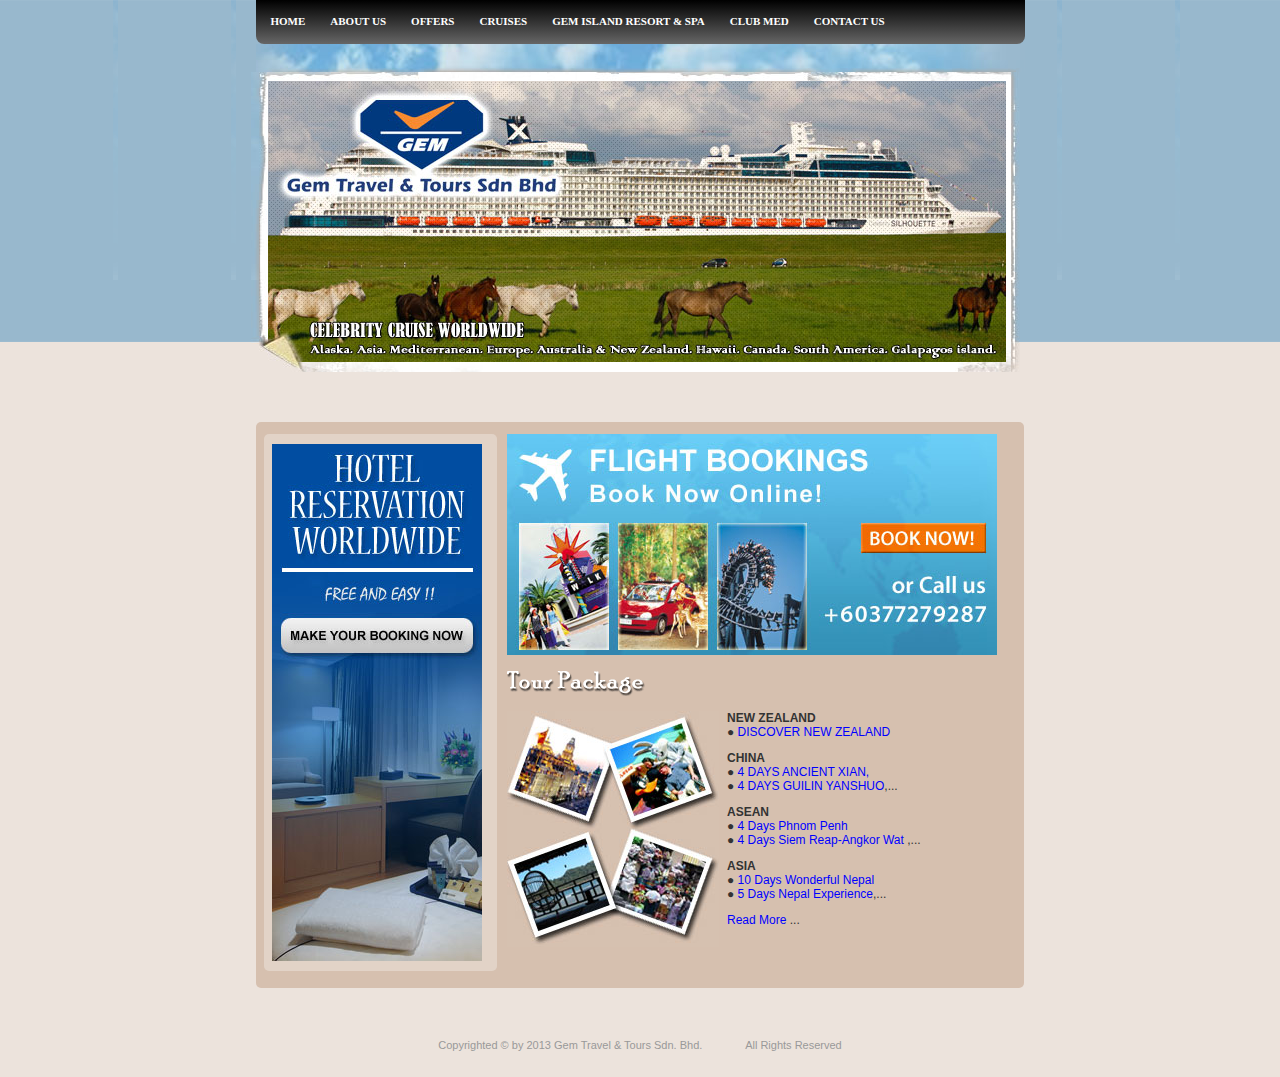
<file: index.html>
<!DOCTYPE html>
<html>
<head>
	<TITLE>WELCOME TO GEM TRAVEL &amp; TOURS SDN. BHD.</TITLE>
	<link rel="stylesheet" type="text/css" href="style.css">
	<link rel="stylesheet" type="text/css" href="css/bootstrap.css">
	<link rel="stylesheet" type="text/css" href="css/responsive/all.css" media="all">
	<link rel="stylesheet" type="text/css" href="css/responsive/w768.css" media="(max-width: 768px)">
	<link rel="stylesheet" type="text/css" href="css/responsive/w480.css" media="(max-width: 768px)">
	<link rel="stylesheet" type="text/css" href="css/responsive/w360.css" media="(max-width: 768px)">
	<link rel="stylesheet" type="text/css" href="css/responsive/w320.css" media="(max-width: 768px)">

</head>
<body>

	<nav class="navbar navbar-default navbar-inverse" role="navigation">
		<div class="container-fluid">
			<!-- Brand and toggle get grouped for better mobile display -->
			<div class="navbar-header">
				<button type="button" class="navbar-toggle collapsed" data-toggle="collapse" data-target="#bs-example-navbar-collapse-1">
					<span class="sr-only">Toggle navigation</span>
					<span class="icon-bar"></span>
					<span class="icon-bar"></span>
					<span class="icon-bar"></span>
				</button>
				<a class="navbar-brand" href="index.html">GEM TRAVEL</a>
			</div>

			<!-- Collect the nav links, forms, and other content for toggling -->
			<div class="collapse navbar-collapse" id="bs-example-navbar-collapse-1">
				<ul class="nav navbar-nav">
					<li><a class="active" href="index.html">Home</a></li>
					<li><a href="upload/GEM-PROFILE-2012.pdf" target="_blank">About Us</a></li>

					<li class="dropdown">
						<a href="#" class="dropdown-toggle" data-toggle="dropdown">Offers <span class="caret"></span></a>
						<ul class="dropdown-menu" role="menu">
							<li><a href="enjoy-malaysia.html">Enjoy Malaysia</a></li>
							<li class="divider"></li>
							<li><a href="tour-package.html#jal">Jal Select</a></li>
							<li class="divider"></li>
							<li><a href="tour-package.html">Tour Packages</a></li>
							<li class="divider"></li>
							<li><a href="upload/pdf/New Zealand Brochure 2013.pdf" target="_blank">This is New Zealand</a></li>
						</ul>
					</li>

					<li class="dropdown">
						<a href="#" class="dropdown-toggle" data-toggle="dropdown">Cruises <span class="caret"></span></a>
						<ul class="dropdown-menu" role="menu">
							<li>
								<a href="upload/pdf/RCI-Asia Cruises2013-14 Final text.pdf" target="_blank">Itineraries</a>
							</li>
							<li class="divider"></li>
							<li>
								<a href="upload/pdf/RCI-Asia Cruises2013-14 cvr.pdf" target="_blank">Terms &amp; Conditions</a>
							</li>
						</ul>
					</li>

					<li><a href="http://www.gem-travel.com.my/gemisland" target="_blank">Gem Island Resort &amp; Spa</a></li>
					<li><a href="club-med.html">club med</a></li>
					<li><a href="contact.html">contact us</a></li>
				</ul>
				
			</div><!-- /.navbar-collapse -->
		</div><!-- /.container-fluid -->
	</nav>

	<nav class="main-nav">
		<ul>
			<li><a href="index.html">Home</a></li>
			<li><a href="upload/GEM-PROFILE-2012.pdf" target="_blank">about us</a></li>
			<li><a href="#" class="blinkonoff" onMouseOver="showit(0); return true;" onMouseOut="return true;">offers</a></li>
			<li><a href="#" onMouseOver="showit(1); return true;" onMouseOut="return true;">cruises</a></li>
			<li><a href="http://www.gem-travel.com.my/gemisland" target="_blank">gem island resort & spa</a></li>
			<li><a href="club-med.html">club med</a></li>
			<li><a href="contact.html">contact us</a></li>
		</ul>
	</nav>
	<div id="navspace">
		<ilayer width="769" height="11" name="dep1">
			<layer name="dep2" width="769" height="10"></layer>
		</ilayer>
		<div id="describe" style="width:769px;height:11px;" onMouseOver="clear_delayhide()" onMouseOut="resetit(event)"></div>
		<script language="JavaScript1.2" type="text/javascript">

/*
Tabs Menu (mouseover)- By Dynamic Drive
For full source code and more DHTML scripts, visit http://www.dynamicdrive.com
This credit MUST stay intact for use
*/

var submenu=new Array()

//Set submenu contents. Expand as needed. For each content, make sure everything exists on ONE LINE. Otherwise, there will be JS errors.

submenu[0]='<div style="width:720px;height:5px;"><font size="2" face="century gothic" weight="bold" color="#000000"><b> <a href="enjoy-malaysia.html" style="text-decoration:none; color:#000000">Enjoy Malaysia</a>&nbsp;|&nbsp;<a href="tour-package.html#jal" style="text-decoration:none; color:#000000">Jal Select</a>&nbsp;|&nbsp;<a href="tour-package.html" style="text-decoration:none; color:#000000">Tour Packages</a>&nbsp;|&nbsp;<a href="upload/pdf/New Zealand Brochure 2013.pdf"  target="_blank" style="text-decoration:none; color:#000000">This is New Zealand</a> </b></font></div>'

submenu[1]='<div style="width:720px;height:5px;">&nbsp;&nbsp;&nbsp;&nbsp;&nbsp;&nbsp;&nbsp;&nbsp;&nbsp;&nbsp;&nbsp;&nbsp;&nbsp;&nbsp;&nbsp;&nbsp;&nbsp;&nbsp;&nbsp;&nbsp;&nbsp;&nbsp;&nbsp;&nbsp;&nbsp;&nbsp;&nbsp;&nbsp;&nbsp;&nbsp;&nbsp;&nbsp;&nbsp;&nbsp;&nbsp;&nbsp;&nbsp;&nbsp;&nbsp;&nbsp;&nbsp;&nbsp;&nbsp;&nbsp;&nbsp;&nbsp;&nbsp;&nbsp;<font size="2" face="century gothic" weight="bold" color="#000000"><b> <a href="upload/pdf/RCI-Asia Cruises2013-14 Final text.pdf" target="_blank" style="text-decoration:none; color:#000000">Itineraries</a>&nbsp;&nbsp;|&nbsp;&nbsp;<a href="upload/pdf/RCI-Asia Cruises2013-14 cvr.pdf" target="_blank" style="text-decoration:none; color:#000000">Terms & Conditions</a></b></font>&nbsp;&nbsp;&nbsp;&nbsp;</div>'
//Set delay before submenu disappears after mouse moves out of it (in milliseconds)
var delay_hide=3

/////No need to edit beyond here

var menuobj=document.getElementById? document.getElementById("describe") : document.all? document.all.describe : document.layers? document.dep1.document.dep2 : ""

function showit(which){
	clear_delayhide()
	thecontent=(which==-1)? "" : submenu[which]
	if (document.getElementById||document.all)
		menuobj.innerHTML=thecontent
	else if (document.layers){
		menuobj.document.write(thecontent)
		menuobj.document.close()
	}
}

function resetit(e){
	if (document.all&&!menuobj.contains(e.toElement))
		delayhide=setTimeout("showit(-1)",delay_hide)
	else if (document.getElementById&&e.currentTarget!= e.relatedTarget&& !contains_ns6(e.currentTarget, e.relatedTarget))
		delayhide=setTimeout("showit(-1)",delay_hide)
}

function clear_delayhide(){
	if (window.delayhide)
		clearTimeout(delayhide)
}

function contains_ns6(a, b) {
	while (b.parentNode)
		if ((b = b.parentNode) == a)
			return true;
		return false;
	}

</script>
</div>
<header>
	<div class="header-wrapper">
		<IMG SRC="images/banner-main_05.jpg" ALT="" />
	</div>
</header>
<div id="marqueespace"></div>
<div id="maincontent">
	<div id="content">
		<aside class="wdesktop">

			<a href="http://gbs.gta-travel.com/fe/enter.jsp?siteid=gemtr" target="_blank"><IMG SRC="images/hotel-reservation.jpg" ALT="" WIDTH=210 HEIGHT=517 /></a>

		</aside>

		<section>

			<IMG SRC="images/flight-book.jpg" ALT="" WIDTH=490 HEIGHT=221 />

			<h2>tour package</h2>
			<article>

				<IMG SRC="images/index01_32.jpg" WIDTH=212 HEIGHT=236 ALT="" />

				<div class="content-wrapper">
				<p>
					<b>NEW ZEALAND </b>
					<br>
					&#9679; <a href="upload/pdf/New Zealand Brochure 2013.pdf" target="_blank">
					DISCOVER NEW ZEALAND
				</a>
			</p>

			<p><b>CHINA</b><br>
				&#9679; <a href="#">4 DAYS ANCIENT XIAN,</a>
				<br>
				&#9679; <a href="#">4 DAYS GUILIN YANSHUO</a>,... </p>

				<p><b>ASEAN</b>
					<br>
					&#9679; <a href="upload/asean/4D Phnom Penh_Mar13.pdf" target="_blank">
					4 Days Phnom Penh 
				</a>
				<br>
				&#9679; <a href="upload/asean/4D Siem Reap-Angkor Wat_Mar13.pdf" target="_blank">
				4 Days Siem Reap-Angkor Wat
			</a>,... </p>

			<p><b>ASIA</b>
				<br>
				&#9679; <a href="#">10 Days Wonderful Nepal</a>
				<br>
				&#9679; <a href="#">5 Days Nepal Experience</a>,... </p>
				<p><a href="tour-package.html" class="readmore">Read More</a> ...</p>
				</div>
			</article>		
		</section>

		<aside class="mobile-aside">

			<a href="http://gbs.gta-travel.com/fe/enter.jsp?siteid=gemtr" target="_blank"><IMG SRC="images/hotel-reservation.jpg" ALT="" WIDTH=210 HEIGHT=517 /></a>

		</aside>
	</div>
</div>
<footer>
	<p>Copyrighted &copy; by 2013 Gem Travel &amp; Tours Sdn. Bhd. &nbsp;&nbsp;&nbsp;&nbsp;&nbsp;&nbsp;&nbsp;&nbsp;&nbsp;&nbsp;&nbsp;&nbsp;&nbsp;All Rights Reserved</p>
</footer>

<script type="text/javascript" src="js/jquery-1.11.1.min.js"></script>
<script type="text/javascript" src="js/bootstrap.min.js"></script>
</body>
</html>
</file>
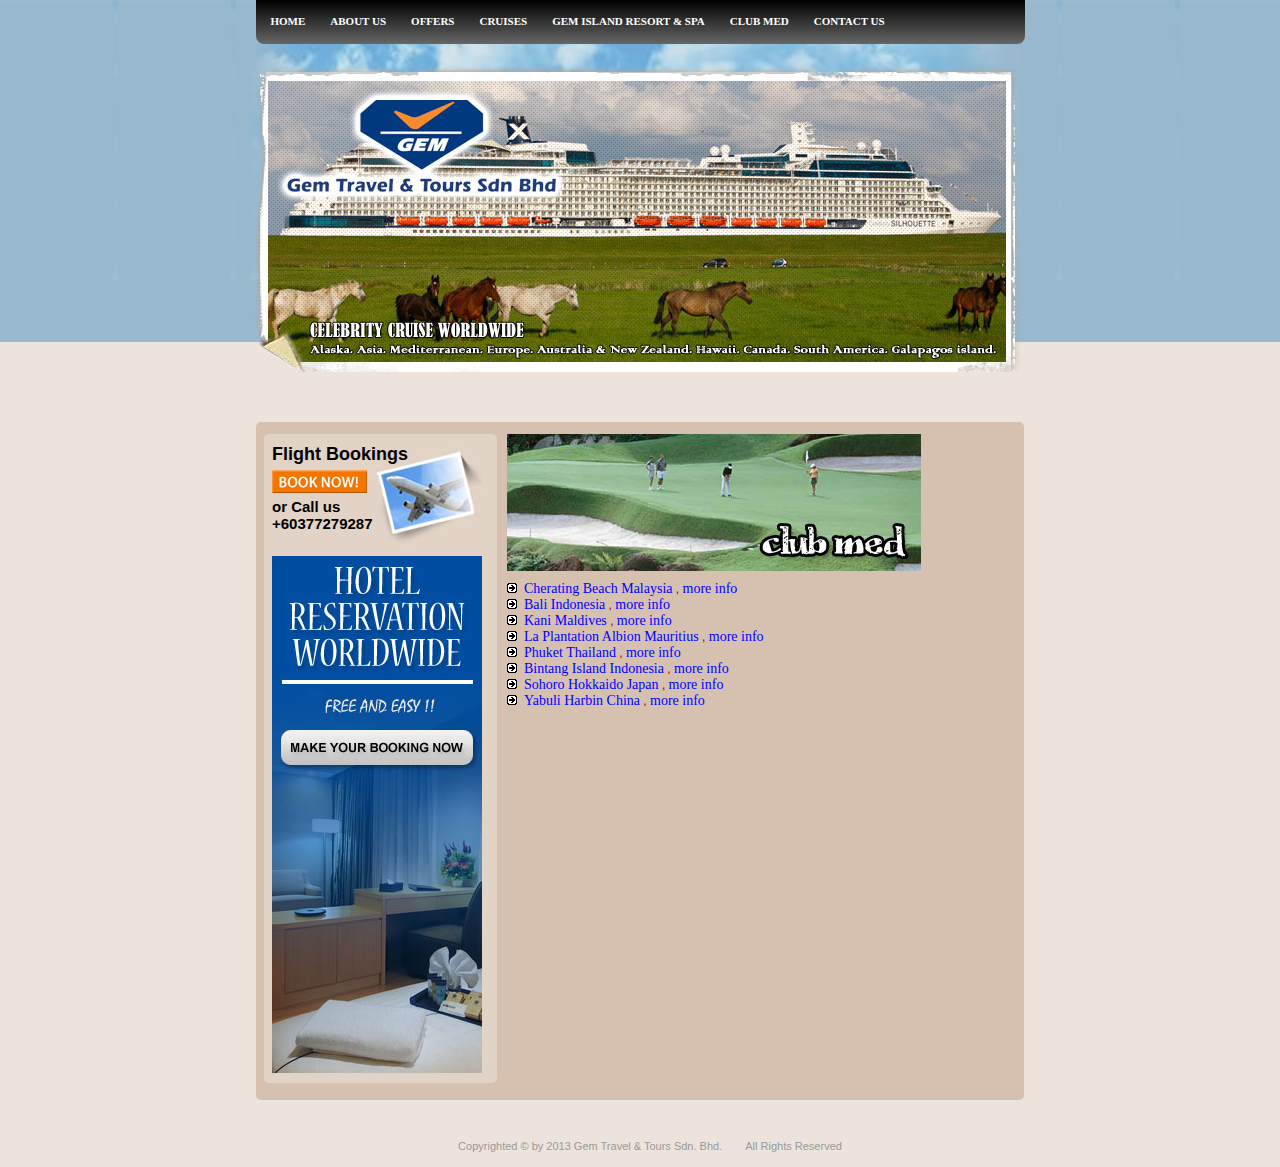
<file: club-med.html>
<!DOCTYPE html>
<html>
<head>

  <TITLE>GEM TRAVEL &amp; TOURS SDN. BHD. | CLUB MED</TITLE>
  <link rel="stylesheet" type="text/css" href="style.css">
  <link rel="stylesheet" type="text/css" href="css/bootstrap.css">
  <link rel="stylesheet" type="text/css" href="css/responsive/all.css" media="all">
  <link rel="stylesheet" type="text/css" href="css/responsive/w768.css" media="(max-width: 768px)">
  <link rel="stylesheet" type="text/css" href="css/responsive/club-med.css" media="all">
  <link rel="stylesheet" type="text/css" href="css/responsive/w480.css" media="(max-width: 480px)">
  <link rel="stylesheet" type="text/css" href="css/responsive/w360.css" media="(max-width: 360px)">
  <link rel="stylesheet" type="text/css" href="css/responsive/w320.css" media="(max-width: 320px)">



</head>
<body>
  <nav class="navbar navbar-default navbar-inverse" role="navigation">
    <div class="container-fluid">
      <!-- Brand and toggle get grouped for better mobile display -->
      <div class="navbar-header">
        <button type="button" class="navbar-toggle collapsed" data-toggle="collapse" data-target="#bs-example-navbar-collapse-1">
          <span class="sr-only">Toggle navigation</span>
          <span class="icon-bar"></span>
          <span class="icon-bar"></span>
          <span class="icon-bar"></span>
        </button>
        <a class="navbar-brand" href="index.html">GEM TRAVEL</a>
      </div>

      <!-- Collect the nav links, forms, and other content for toggling -->
      <div class="collapse navbar-collapse" id="bs-example-navbar-collapse-1">
        <ul class="nav navbar-nav">
          <li><a class="active" href="index.html">Home</a></li>
          <li><a href="upload/GEM-PROFILE-2012.pdf" target="_blank">About Us</a></li>

          <li class="dropdown">
            <a href="#" class="dropdown-toggle" data-toggle="dropdown">Offers <span class="caret"></span></a>
            <ul class="dropdown-menu" role="menu">
              <li><a href="enjoy-malaysia.html">Enjoy Malaysia</a></li>
              <li class="divider"></li>
              <li><a href="tour-package.html#jal">Jal Select</a></li>
              <li class="divider"></li>
              <li><a href="tour-package.html">Tour Packages</a></li>
              <li class="divider"></li>
              <li><a href="upload/pdf/New Zealand Brochure 2013.pdf" target="_blank">This is New Zealand</a></li>
            </ul>
          </li>

          <li class="dropdown">
            <a href="#" class="dropdown-toggle" data-toggle="dropdown">Cruises <span class="caret"></span></a>
            <ul class="dropdown-menu" role="menu">
              <li>
                <a href="upload/pdf/RCI-Asia Cruises2013-14 Final text.pdf" target="_blank">Itineraries</a>
              </li>
              <li class="divider"></li>
              <li>
                <a href="upload/pdf/RCI-Asia Cruises2013-14 cvr.pdf" target="_blank">Terms &amp; Conditions</a>
              </li>
            </ul>
          </li>

          <li><a href="http://www.gem-travel.com.my/gemisland" target="_blank">Gem Island Resort &amp; Spa</a></li>
          <li><a href="club-med.html">club med</a></li>
          <li><a href="contact.html">contact us</a></li>
        </ul>
        
      </div><!-- /.navbar-collapse -->
    </div><!-- /.container-fluid -->
  </nav>

  <nav class="main-nav">
    <ul>
     <li><a href="index.html">Home</a></li>
     <li><a href="upload/GEM-PROFILE-2012.pdf" target="_blank">about us</a></li>
     <li><a href="#" class="blinkonoff" onMouseOver="showit(0); return true;" onMouseOut="return true;">offers</a></li>
     <li><a href="#" onMouseOver="showit(1); return true;" onMouseOut="return true;">cruises</a></li>
     <li><a href="http://www.gem-travel.com.my/gemisland" target="_blank">gem island resort & spa</a></li>
     <li><a href="club-med.html">club med</a></li>
     <li><a href="contact.html">contact us</a></li>
   </ul>
 </nav>
 <div id="navspace">
  <ilayer width="769" height="11" name="dep1">
    <layer name="dep2" width="769" height="10"></layer>
  </ilayer>
  <div id="describe" style="width:769px;height:11px;" onMouseOver="clear_delayhide()" onMouseOut="resetit(event)"></div>
  <script language="JavaScript1.2" type="text/javascript">

/*
Tabs Menu (mouseover)- By Dynamic Drive
For full source code and more DHTML scripts, visit http://www.dynamicdrive.com
This credit MUST stay intact for use
*/

var submenu=new Array()

//Set submenu contents. Expand as needed. For each content, make sure everything exists on ONE LINE. Otherwise, there will be JS errors.

submenu[0]='<div style="width:720px;height:5px;"><font size="2" face="century gothic" weight="bold" color="#000000"><b> <a href="enjoy-malaysia.html" style="text-decoration:none; color:#000000">Enjoy Malaysia</a>&nbsp;|&nbsp;<a href="tour-package.html#jal" style="text-decoration:none; color:#000000">Jal Select</a>&nbsp;|&nbsp;<a href="tour-package.html" style="text-decoration:none; color:#000000">Tour Packages</a>&nbsp;|&nbsp;<a href="upload/pdf/New Zealand Brochure 2013.pdf"  target="_blank" style="text-decoration:none; color:#000000">This is New Zealand</a> </b></font></div>'

submenu[1]='<div style="width:720px;height:5px;">&nbsp;&nbsp;&nbsp;&nbsp;&nbsp;&nbsp;&nbsp;&nbsp;&nbsp;&nbsp;&nbsp;&nbsp;&nbsp;&nbsp;&nbsp;&nbsp;&nbsp;&nbsp;&nbsp;&nbsp;&nbsp;&nbsp;&nbsp;&nbsp;&nbsp;&nbsp;&nbsp;&nbsp;&nbsp;&nbsp;&nbsp;&nbsp;&nbsp;&nbsp;&nbsp;&nbsp;&nbsp;&nbsp;&nbsp;&nbsp;&nbsp;&nbsp;&nbsp;&nbsp;&nbsp;&nbsp;&nbsp;&nbsp;<font size="2" face="century gothic" weight="bold" color="#000000"><b> <a href="upload/pdf/RCI-Asia Cruises2013-14 Final text.pdf" target="_blank" style="text-decoration:none; color:#000000">Itineraries</a>&nbsp;&nbsp;|&nbsp;&nbsp;<a href="upload/pdf/RCI-Asia Cruises2013-14 cvr.pdf" target="_blank" style="text-decoration:none; color:#000000">Terms & Conditions</a></b></font>&nbsp;&nbsp;&nbsp;&nbsp;</div>'
//Set delay before submenu disappears after mouse moves out of it (in milliseconds)
var delay_hide=3

/////No need to edit beyond here

var menuobj=document.getElementById? document.getElementById("describe") : document.all? document.all.describe : document.layers? document.dep1.document.dep2 : ""

function showit(which){
  clear_delayhide()
  thecontent=(which==-1)? "" : submenu[which]
  if (document.getElementById||document.all)
    menuobj.innerHTML=thecontent
  else if (document.layers){
    menuobj.document.write(thecontent)
    menuobj.document.close()
  }
}

function resetit(e){
  if (document.all&&!menuobj.contains(e.toElement))
    delayhide=setTimeout("showit(-1)",delay_hide)
  else if (document.getElementById&&e.currentTarget!= e.relatedTarget&& !contains_ns6(e.currentTarget, e.relatedTarget))
    delayhide=setTimeout("showit(-1)",delay_hide)
}

function clear_delayhide(){
  if (window.delayhide)
    clearTimeout(delayhide)
}

function contains_ns6(a, b) {
  while (b.parentNode)
    if ((b = b.parentNode) == a)
      return true;
    return false;
  }

</script>
</div>
<header>
<div class="header-wrapper">
  <IMG SRC="images/banner-main_05.jpg" ALT="" />
  </div>
</header>

<div id="marqueespace"></div>
<div id="maincontent">
  <div id="content">
    <aside class="wdesktop">
      <article>
        <h4>Flight Bookings </h4>
        <a href="http://www.plusibe.com/IBESTDWeb/FlightSearch_C.aspx?SC=KULMY28H2" class="booknow" target="_blank">booknow</a><span>or Call us <br>
        +60377279287 <br>
      </span> <br>

    </article>			  
    <a href="http://gbs.gta-travel.com/fe/enter.jsp?siteid=gemtr" target="_blank"><IMG SRC="images/hotel-reservation.jpg" ALT="" WIDTH=210 HEIGHT=517 /></a>

  </aside>

  <section>

    <article>
      <h5 class="club-med"></h5>
      <ul>
        <li><a target="_blank" href="upload/pdf/Cherating%20ClubMed.pdf">Cherating Beach Malaysia</a> , <a target="_blank" href="upload/pdf/Club%20Med%20Cherating.pdf">more info</a></li>

        <li><a target="_blank" href="upload/pdf/Bali%20ClubMed.pdf">Bali Indonesia</a> , <a target="_blank" href="upload/pdf/Club%20Med%20Bali.pdf">more info</a> </li>

        <li><a target="_blank" href="upload/pdf/Maldives ClubMed.pdf">Kani Maldives</a> , <a target="_blank" href="upload/pdf/Club%20Med%20Kani.pdf">more info</a></li>

        <li><a target="_blank" href="upload/pdf/LaAlbion Mauritius.pdf">La Plantation Albion Mauritius </a>, <a href="upload/pdf/Mauritius ClubMed.pdf" target="_blank">more info</a></li>

        <li><a target="_blank" href="upload/pdf/Phuket ClubMed.pdf">Phuket Thailand</a> , <a target="_blank" href="upload/pdf/Club%20Med%20Phuket.pdf">more info</a></li>

        <li><a target="_blank" href="upload/pdf/Bintan Clubmed.pdf">Bintang Island Indonesia</a> , <a target="_blank" href="upload/pdf/Club%20Med%20Bintan.pdf">more info</a> </li>

        <li><a target="_blank" href="upload/pdf/Sahoro%20Japan.pdf">Sohoro Hokkaido Japan</a> , <a target="_blank" href="upload/pdf/Club%20Med%20Sahoro.pdf">more info</a></li>

        <li><a target="_blank" href="upload/pdf/Yabuli China ClubMed.pdf">Yabuli Harbin China</a> , <a target="_blank" href="upload/pdf/Club%20Med%20Yabuli.pdf">more info</a> </li>
      </ul>
    </article>		
  </section>

<aside class="mobile-aside">
      <article>
        <h4>Flight Bookings </h4>
        <a href="http://www.plusibe.com/IBESTDWeb/FlightSearch_C.aspx?SC=KULMY28H2" class="booknow" target="_blank">booknow</a><span>or Call us <br>
        +60377279287 <br>
      </span> <br>

    </article>        
    <a href="http://gbs.gta-travel.com/fe/enter.jsp?siteid=gemtr" target="_blank"><IMG SRC="images/hotel-reservation.jpg" ALT="" WIDTH=210 HEIGHT=517 /></a>

  </aside>

</div>
</div>
<footer>
  <div class="footer-01">Copyrighted &copy; by 2013 Gem Travel &amp; Tours Sdn. Bhd. </div> 
  <div class="footer-02">All Rights Reserved</div>
</footer>
<!-- jQuery -->
        <script type="text/javascript" src="js/jquery-1.11.1.min.js"></script>
        <script type="text/javascript" src="js/bootstrap.min.js"></script>
<!-- <script src="http://ajax.googleapis.com/ajax/libs/jquery/1/jquery.min.js"></script> -->
<!--script>window.jQuery || document.write('<script src="js/libs/jquery-1.7.min.js">\x3C/script>')</script-->

<!-- FlexSlider -->
<script defer src="jquery.flexslider.js"></script>

<script type="text/javascript">
  $(function(){
    SyntaxHighlighter.all();
  });
  $(window).load(function(){
    $('.flexslider').flexslider({
      animation: "slide",
      animationLoop: false,
      itemWidth: 210,
      itemMargin: 5,
      pausePlay: true,
      start: function(slider){
        $('body').removeClass('loading');
      }
    });
  });
</script>
      </body>
      </html>
</file>
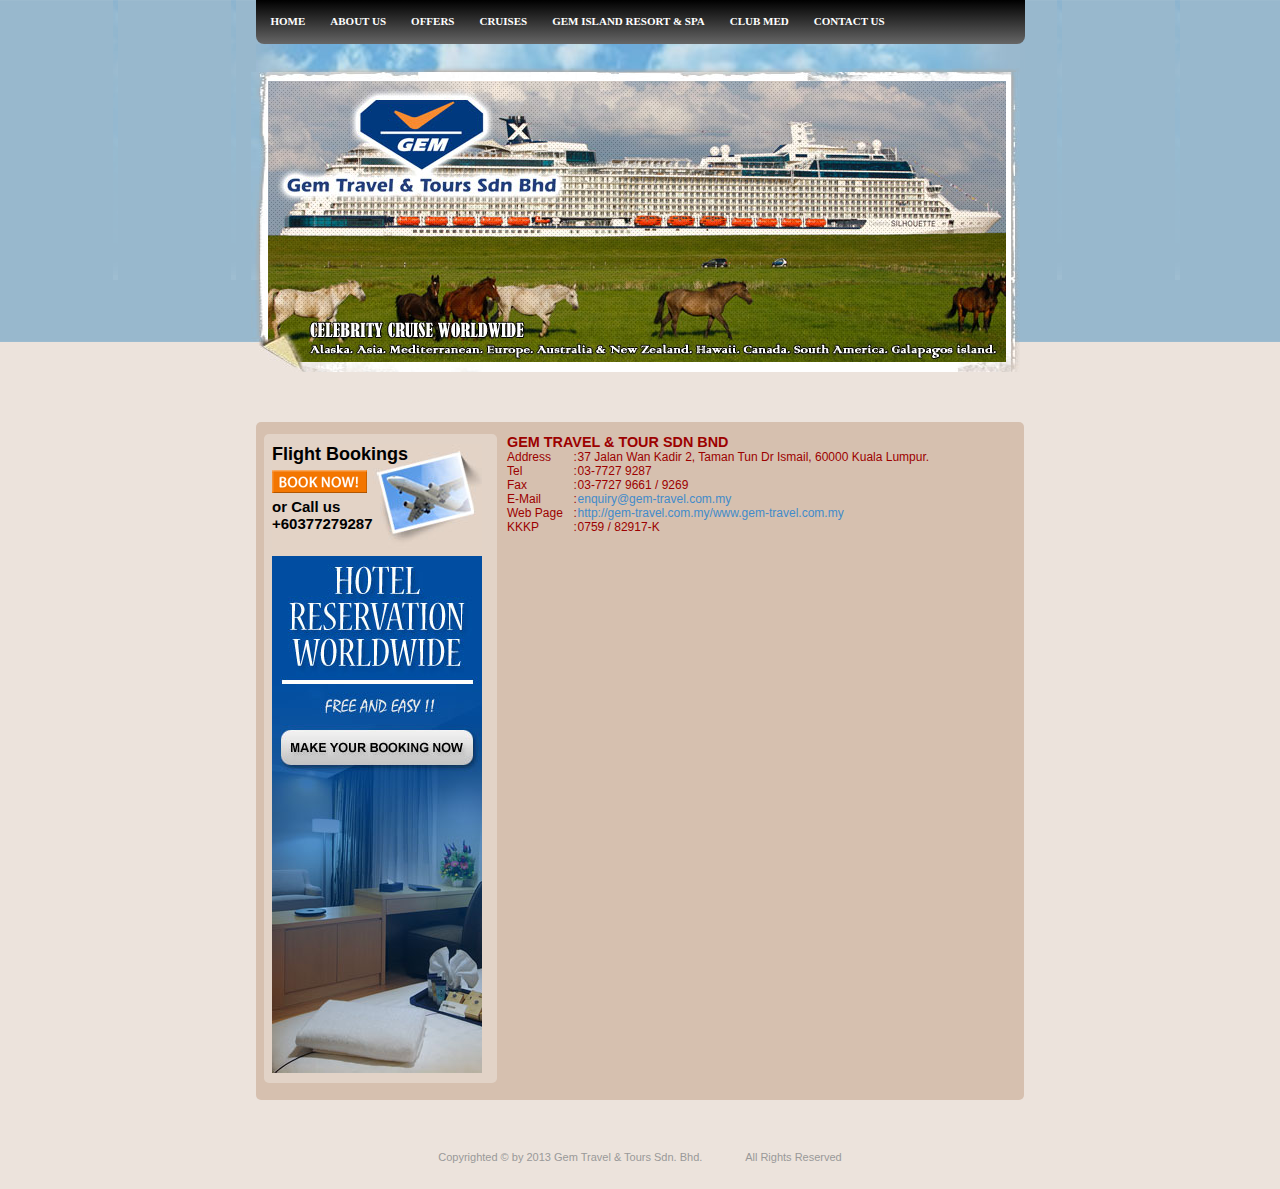
<file: contact.html>
<!DOCTYPE html>
<html>
<head>
  <link rel="stylesheet" type="text/css" href="style.css">
  <link rel="stylesheet" type="text/css" href="css/bootstrap.css">
  <link rel="stylesheet" type="text/css" href="css/responsive/all.css" media="all">
  <link rel="stylesheet" type="text/css" href="css/responsive/w768.css" media="(max-width: 768px)">
  <link rel="stylesheet" type="text/css" href="css/responsive/w480.css" media="(max-width: 768px)">
  <link rel="stylesheet" type="text/css" href="css/responsive/w360.css" media="(max-width: 768px)">
  <link rel="stylesheet" type="text/css" href="css/responsive/w320.css" media="(max-width: 768px)">

</head>
<body>
  <nav class="navbar navbar-default navbar-inverse" role="navigation">
    <div class="container-fluid">
      <!-- Brand and toggle get grouped for better mobile display -->
      <div class="navbar-header">
        <button type="button" class="navbar-toggle collapsed" data-toggle="collapse" data-target="#bs-example-navbar-collapse-1">
          <span class="sr-only">Toggle navigation</span>
          <span class="icon-bar"></span>
          <span class="icon-bar"></span>
          <span class="icon-bar"></span>
        </button>
        <a class="navbar-brand" href="index.html">GEM TRAVEL</a>
      </div>

      <!-- Collect the nav links, forms, and other content for toggling -->
      <div class="collapse navbar-collapse" id="bs-example-navbar-collapse-1">
        <ul class="nav navbar-nav">
          <li><a class="active" href="index.html">Home</a></li>
          <li><a href="upload/GEM-PROFILE-2012.pdf" target="_blank">About Us</a></li>

          <li class="dropdown">
            <a href="#" class="dropdown-toggle" data-toggle="dropdown">Offers <span class="caret"></span></a>
            <ul class="dropdown-menu" role="menu">
              <li><a href="enjoy-malaysia.html">Enjoy Malaysia</a></li>
              <li class="divider"></li>
              <li><a href="tour-package.html#jal">Jal Select</a></li>
              <li class="divider"></li>
              <li><a href="tour-package.html">Tour Packages</a></li>
              <li class="divider"></li>
              <li><a href="upload/pdf/New Zealand Brochure 2013.pdf" target="_blank">This is New Zealand</a></li>
            </ul>
          </li>

          <li class="dropdown">
            <a href="#" class="dropdown-toggle" data-toggle="dropdown">Cruises <span class="caret"></span></a>
            <ul class="dropdown-menu" role="menu">
              <li>
                <a href="upload/pdf/RCI-Asia Cruises2013-14 Final text.pdf" target="_blank">Itineraries</a>
              </li>
              <li class="divider"></li>
              <li>
                <a href="upload/pdf/RCI-Asia Cruises2013-14 cvr.pdf" target="_blank">Terms &amp; Conditions</a>
              </li>
            </ul>
          </li>

          <li><a href="http://www.gem-travel.com.my/gemisland" target="_blank">Gem Island Resort &amp; Spa</a></li>
          <li><a href="club-med.html">club med</a></li>
          <li><a href="contact.html">contact us</a></li>
        </ul>
        
      </div><!-- /.navbar-collapse -->
    </div><!-- /.container-fluid -->
  </nav>

  <nav class="main-nav">
    <ul>
     <li><a href="index.html">Home</a></li>
     <li><a href="upload/GEM-PROFILE-2012.pdf" target="_blank">about us</a></li>
     <li><a href="#" class="blinkonoff" onMouseOver="showit(0); return true;" onMouseOut="return true;">offers</a></li>
     <li><a href="#" onMouseOver="showit(1); return true;" onMouseOut="return true;">cruises</a></li>
     <li><a href="http://www.gem-travel.com.my/gemisland" target="_blank">gem island resort & spa</a></li>
     <li><a href="club-med.html">club med</a></li>
     <li><a href="contact.html">contact us</a></li>
   </ul>
 </nav>
 <div id="navspace">
  <ilayer width="769" height="11" name="dep1">
    <layer name="dep2" width="769" height="10"></layer>
  </ilayer>
  <div id="describe" style="width:769px;height:11px;" onMouseOver="clear_delayhide()" onMouseOut="resetit(event)"></div>
  <script language="JavaScript1.2" type="text/javascript">

/*
Tabs Menu (mouseover)- By Dynamic Drive
For full source code and more DHTML scripts, visit http://www.dynamicdrive.com
This credit MUST stay intact for use
*/

var submenu=new Array()

//Set submenu contents. Expand as needed. For each content, make sure everything exists on ONE LINE. Otherwise, there will be JS errors.

submenu[0]='<div style="width:720px;height:5px;"><font size="2" face="century gothic" weight="bold" color="#000000"><b> <a href="enjoy-malaysia.html" style="text-decoration:none; color:#000000">Enjoy Malaysia</a>&nbsp;|&nbsp;<a href="tour-package.html#jal" style="text-decoration:none; color:#000000">Jal Select</a>&nbsp;|&nbsp;<a href="tour-package.html" style="text-decoration:none; color:#000000">Tour Packages</a>&nbsp;|&nbsp;<a href="upload/pdf/New Zealand Brochure 2013.pdf"  target="_blank" style="text-decoration:none; color:#000000">This is New Zealand</a> </b></font></div>'

submenu[1]='<div style="width:720px;height:5px;">&nbsp;&nbsp;&nbsp;&nbsp;&nbsp;&nbsp;&nbsp;&nbsp;&nbsp;&nbsp;&nbsp;&nbsp;&nbsp;&nbsp;&nbsp;&nbsp;&nbsp;&nbsp;&nbsp;&nbsp;&nbsp;&nbsp;&nbsp;&nbsp;&nbsp;&nbsp;&nbsp;&nbsp;&nbsp;&nbsp;&nbsp;&nbsp;&nbsp;&nbsp;&nbsp;&nbsp;&nbsp;&nbsp;&nbsp;&nbsp;&nbsp;&nbsp;&nbsp;&nbsp;&nbsp;&nbsp;&nbsp;&nbsp;<font size="2" face="century gothic" weight="bold" color="#000000"><b> <a href="upload/pdf/RCI-Asia Cruises2013-14 Final text.pdf" target="_blank" style="text-decoration:none; color:#000000">Itineraries</a>&nbsp;&nbsp;|&nbsp;&nbsp;<a href="upload/pdf/RCI-Asia Cruises2013-14 cvr.pdf" target="_blank" style="text-decoration:none; color:#000000">Terms & Conditions</a></b></font>&nbsp;&nbsp;&nbsp;&nbsp;</div>'
//Set delay before submenu disappears after mouse moves out of it (in milliseconds)
var delay_hide=3

/////No need to edit beyond here

var menuobj=document.getElementById? document.getElementById("describe") : document.all? document.all.describe : document.layers? document.dep1.document.dep2 : ""

function showit(which){
  clear_delayhide()
  thecontent=(which==-1)? "" : submenu[which]
  if (document.getElementById||document.all)
    menuobj.innerHTML=thecontent
  else if (document.layers){
    menuobj.document.write(thecontent)
    menuobj.document.close()
  }
}

function resetit(e){
  if (document.all&&!menuobj.contains(e.toElement))
    delayhide=setTimeout("showit(-1)",delay_hide)
  else if (document.getElementById&&e.currentTarget!= e.relatedTarget&& !contains_ns6(e.currentTarget, e.relatedTarget))
    delayhide=setTimeout("showit(-1)",delay_hide)
}

function clear_delayhide(){
  if (window.delayhide)
    clearTimeout(delayhide)
}

function contains_ns6(a, b) {
  while (b.parentNode)
    if ((b = b.parentNode) == a)
      return true;
    return false;
  }

</script>
</div>
<header>
<div class="header-wrapper">
  <IMG SRC="images/banner-main_05.jpg" ALT="" />
  </div>
</header>
<div id="marqueespace"></div>
<div id="maincontent">
  <div id="content">
    <aside class="wdesktop">
      <article>
        <h4>Flight Bookings </h4>
        <a href="http://www.plusibe.com/IBESTDWeb/FlightSearch_C.aspx?SC=KULMY28H2" class="booknow" target="_blank">booknow</a><span>or Call us <br>
        +60377279287 <br>
      </span> <br>
      
    </article>			  
    <a href="http://gbs.gta-travel.com/fe/enter.jsp?siteid=gemtr" target="_blank"><IMG SRC="images/hotel-reservation.jpg" ALT="" WIDTH=210 HEIGHT=517 /></a>

  </aside>

  <section>
    
    <article>
      <h5>GEM TRAVEL &amp; TOUR SDN BND</h5>
      <table cellspacing="0">
        <tbody>
          <tr>
            <td>Address  </td>
            <td>:</td>
            <td>37 Jalan Wan Kadir 2, Taman Tun Dr Ismail, 
              60000 Kuala Lumpur.</td>
            </tr>
            <tr>
              <td >Tel   </td>
              <td>:</td>
              <td>03-7727 9287</td>
            </tr>
            <tr>
              <td>Fax    </td>
              <td>:</td>
              <td>03-7727 9661 / 9269</td>
            </tr>
            <tr>
              <td>E-Mail </td>
              <td>:</td>
              <td><a href="mailto:enquiry@gem-travel.com.my">enquiry@gem-travel.com.my</a></td>
            </tr>
            <tr>
              <td>Web Page</td>
              <td>:</td>
              <td><a href="http://gem-travel.com.my/www.gem-travel.com.my">http://gem-travel.com.my/www.gem-travel.com.my</a></td>
            </tr>
            <tr>
              <td>KKKP</td>
              <td>:</td>
              <td>0759 / 82917-K</td>
            </tr>
          </tbody>
        </table>
      </article>		
    </section>

    <aside class="mobile-aside">
      <article>
        <h4>Flight Bookings </h4>
        <a href="http://www.plusibe.com/IBESTDWeb/FlightSearch_C.aspx?SC=KULMY28H2" class="booknow" target="_blank">booknow</a><span>or Call us <br>
        +60377279287 <br>
      </span> <br>
      
    </article>        
    <a href="http://gbs.gta-travel.com/fe/enter.jsp?siteid=gemtr" target="_blank"><IMG SRC="images/hotel-reservation.jpg" ALT="" WIDTH=210 HEIGHT=517 /></a>

  </aside>
  </div>
</div>
<footer>
  <p>Copyrighted &copy; by 2013 Gem Travel &amp; Tours Sdn. Bhd. &nbsp;&nbsp;&nbsp;&nbsp;&nbsp;&nbsp;&nbsp;&nbsp;&nbsp;&nbsp;&nbsp;&nbsp;&nbsp;All Rights Reserved</p>
</footer>
        <script type="text/javascript" src="js/jquery-1.11.1.min.js"></script>
        <script type="text/javascript" src="js/bootstrap.min.js"></script>
</body>
</html>
</file>
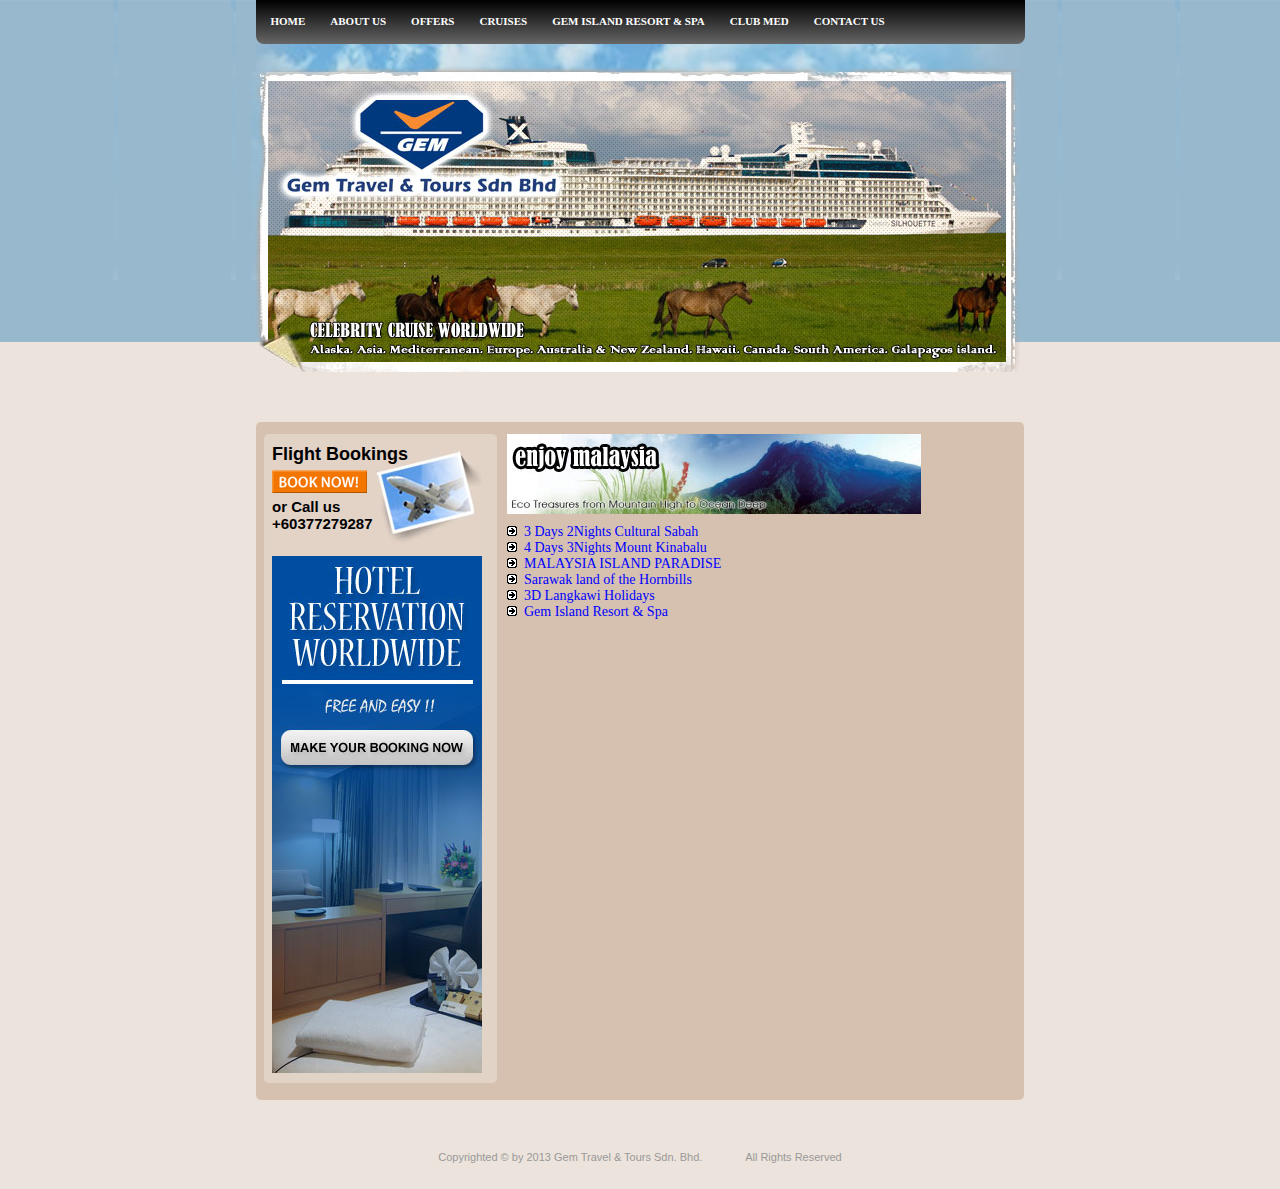
<file: enjoy-malaysia.html>
<!DOCTYPE html>
<html>
<head>
	<TITLE>GEM TRAVEL &amp; TOURS SDN. BHD. | ENJOY MALAYSIA</TITLE>
	<link rel="stylesheet" type="text/css" href="style.css">
	<link rel="stylesheet" type="text/css" href="css/bootstrap.css">
	<link rel="stylesheet" type="text/css" href="css/responsive/all.css" media="all">
	<link rel="stylesheet" type="text/css" href="css/responsive/w768.css" media="(max-width: 768px)">
	<link rel="stylesheet" type="text/css" href="css/responsive/enjoy-malaysia.css">
	<link rel="stylesheet" type="text/css" href="css/responsive/w480.css" media="(max-width: 768px)">
	<link rel="stylesheet" type="text/css" href="css/responsive/w360.css" media="(max-width: 768px)">
	<link rel="stylesheet" type="text/css" href="css/responsive/w320.css" media="(max-width: 768px)">

</head>
<body>
	<nav class="navbar navbar-default navbar-inverse" role="navigation">
		<div class="container-fluid">
			<!-- Brand and toggle get grouped for better mobile display -->
			<div class="navbar-header">
				<button type="button" class="navbar-toggle collapsed" data-toggle="collapse" data-target="#bs-example-navbar-collapse-1">
					<span class="sr-only">Toggle navigation</span>
					<span class="icon-bar"></span>
					<span class="icon-bar"></span>
					<span class="icon-bar"></span>
				</button>
				<a class="navbar-brand" href="index.html">GEM TRAVEL</a>
			</div>

			<!-- Collect the nav links, forms, and other content for toggling -->
			<div class="collapse navbar-collapse" id="bs-example-navbar-collapse-1">
				<ul class="nav navbar-nav">
					<li><a class="active" href="index.html">Home</a></li>
					<li><a href="upload/GEM-PROFILE-2012.pdf" target="_blank">About Us</a></li>

					<li class="dropdown">
						<a href="#" class="dropdown-toggle" data-toggle="dropdown">Offers <span class="caret"></span></a>
						<ul class="dropdown-menu" role="menu">
							<li><a href="enjoy-malaysia.html">Enjoy Malaysia</a></li>
							<li class="divider"></li>
							<li><a href="tour-package.html#jal">Jal Select</a></li>
							<li class="divider"></li>
							<li><a href="tour-package.html">Tour Packages</a></li>
							<li class="divider"></li>
							<li><a href="upload/pdf/New Zealand Brochure 2013.pdf" target="_blank">This is New Zealand</a></li>
						</ul>
					</li>

					<li class="dropdown">
						<a href="#" class="dropdown-toggle" data-toggle="dropdown">Cruises <span class="caret"></span></a>
						<ul class="dropdown-menu" role="menu">
							<li>
								<a href="upload/pdf/RCI-Asia Cruises2013-14 Final text.pdf" target="_blank">Itineraries</a>
							</li>
							<li class="divider"></li>
							<li>
								<a href="upload/pdf/RCI-Asia Cruises2013-14 cvr.pdf" target="_blank">Terms &amp; Conditions</a>
							</li>
						</ul>
					</li>

					<li><a href="http://www.gem-travel.com.my/gemisland" target="_blank">Gem Island Resort &amp; Spa</a></li>
					<li><a href="club-med.html">club med</a></li>
					<li><a href="contact.html">contact us</a></li>
				</ul>
				
			</div><!-- /.navbar-collapse -->
		</div><!-- /.container-fluid -->
	</nav>

	<nav class="main-nav">
		<ul>
			<li><a href="index.html">Home</a></li>
			<li><a href="upload/GEM-PROFILE-2012.pdf" target="_blank">about us</a></li>
			<li><a href="#" class="blinkonoff" onMouseOver="showit(0); return true;" onMouseOut="return true;">offers</a></li>
			<li><a href="#" onMouseOver="showit(1); return true;" onMouseOut="return true;">cruises</a></li>
			<li><a href="http://www.gem-travel.com.my/gemisland" target="_blank">gem island resort & spa</a></li>
			<li><a href="club-med.html">club med</a></li>
			<li><a href="contact.html">contact us</a></li>
		</ul>
	</nav>
	<div id="navspace">
		<ilayer width="769" height="11" name="dep1">
			<layer name="dep2" width="769" height="10"></layer>
		</ilayer>
		<div id="describe" style="width:769px;height:11px;" onMouseOver="clear_delayhide()" onMouseOut="resetit(event)"></div>
		<script language="JavaScript1.2" type="text/javascript">

/*
Tabs Menu (mouseover)- By Dynamic Drive
For full source code and more DHTML scripts, visit http://www.dynamicdrive.com
This credit MUST stay intact for use
*/

var submenu=new Array()

//Set submenu contents. Expand as needed. For each content, make sure everything exists on ONE LINE. Otherwise, there will be JS errors.

submenu[0]='<div style="width:720px;height:5px;"><font size="2" face="century gothic" weight="bold" color="#000000"><b> <a href="enjoy-malaysia.html" style="text-decoration:none; color:#000000">Enjoy Malaysia</a>&nbsp;|&nbsp;<a href="tour-package.html#jal" style="text-decoration:none; color:#000000">Jal Select</a>&nbsp;|&nbsp;<a href="tour-package.html" style="text-decoration:none; color:#000000">Tour Packages</a>&nbsp;|&nbsp;<a href="upload/pdf/New Zealand Brochure 2013.pdf"  target="_blank" style="text-decoration:none; color:#000000">This is New Zealand</a> </b></font></div>'

submenu[1]='<div style="width:720px;height:5px;">&nbsp;&nbsp;&nbsp;&nbsp;&nbsp;&nbsp;&nbsp;&nbsp;&nbsp;&nbsp;&nbsp;&nbsp;&nbsp;&nbsp;&nbsp;&nbsp;&nbsp;&nbsp;&nbsp;&nbsp;&nbsp;&nbsp;&nbsp;&nbsp;&nbsp;&nbsp;&nbsp;&nbsp;&nbsp;&nbsp;&nbsp;&nbsp;&nbsp;&nbsp;&nbsp;&nbsp;&nbsp;&nbsp;&nbsp;&nbsp;&nbsp;&nbsp;&nbsp;&nbsp;&nbsp;&nbsp;&nbsp;&nbsp;<font size="2" face="century gothic" weight="bold" color="#000000"><b> <a href="upload/pdf/RCI-Asia Cruises2013-14 Final text.pdf" target="_blank" style="text-decoration:none; color:#000000">Itineraries</a>&nbsp;&nbsp;|&nbsp;&nbsp;<a href="upload/pdf/RCI-Asia Cruises2013-14 cvr.pdf" target="_blank" style="text-decoration:none; color:#000000">Terms & Conditions</a></b></font>&nbsp;&nbsp;&nbsp;&nbsp;</div>'
//Set delay before submenu disappears after mouse moves out of it (in milliseconds)
var delay_hide=3

/////No need to edit beyond here

var menuobj=document.getElementById? document.getElementById("describe") : document.all? document.all.describe : document.layers? document.dep1.document.dep2 : ""

function showit(which){
	clear_delayhide()
	thecontent=(which==-1)? "" : submenu[which]
	if (document.getElementById||document.all)
		menuobj.innerHTML=thecontent
	else if (document.layers){
		menuobj.document.write(thecontent)
		menuobj.document.close()
	}
}

function resetit(e){
	if (document.all&&!menuobj.contains(e.toElement))
		delayhide=setTimeout("showit(-1)",delay_hide)
	else if (document.getElementById&&e.currentTarget!= e.relatedTarget&& !contains_ns6(e.currentTarget, e.relatedTarget))
		delayhide=setTimeout("showit(-1)",delay_hide)
}

function clear_delayhide(){
	if (window.delayhide)
		clearTimeout(delayhide)
}

function contains_ns6(a, b) {
	while (b.parentNode)
		if ((b = b.parentNode) == a)
			return true;
		return false;
	}

</script>
</div>
<header>
	<div class="header-wrapper">
	<IMG SRC="images/banner-main_05.jpg" ALT="" />
	</div>
</header>
<div id="marqueespace"></div>
<div id="maincontent">
	<div id="content">
		<aside class="wdesktop">
			<article>
				<h4>Flight Bookings </h4>
				<a href="http://www.plusibe.com/IBESTDWeb/FlightSearch_C.aspx?SC=KULMY28H2" class="booknow" target="_blank">booknow</a><span>or Call us <br>
				+60377279287 <br>
			</span> <br>
			
		</article>			  
		<a href="http://gbs.gta-travel.com/fe/enter.jsp?siteid=gemtr" target="_blank"><IMG SRC="images/hotel-reservation.jpg" ALT="" WIDTH=210 HEIGHT=517 /></a>

	</aside>

	<section>
		
		<article>
			<h5 class="enjoy-malaysia"></h5>
			<ul>
				<li><a target="_blank" href="upload/pdf/3D2N%20Cultural%20Sabah_2012.pdf">3 Days 2Nights Cultural Sabah </a></li>
				<li><a target="_blank" href="upload/pdf/4D3N  Mount Kinabalu_2013.pdf">4 Days 3Nights  Mount Kinabalu </a> </li>
				<li><a target="_blank" href="upload/pdf/MALAYSIA ISLAND PARADISE 2013.pdf">MALAYSIA ISLAND PARADISE </a>&nbsp;</li>
				<li><a target="_blank" href="upload/pdf/Sarawak_Mar14.pdf">Sarawak land of the Hornbills</a> </li>
				<li><a target="_blank" href="upload/pdf/3D%20Langkawi_Dec12.pdf">3D Langkawi Holidays</a></li>
				<li><a href="upload/pdf/Gem Island Resort_2014.pdf" target="_blank">Gem Island Resort &amp; Spa</a></li>
			</ul>
		</article>		
	</section>

	<aside class="mobile-aside">
			<article>
				<h4>Flight Bookings </h4>
				<a href="http://www.plusibe.com/IBESTDWeb/FlightSearch_C.aspx?SC=KULMY28H2" class="booknow" target="_blank">booknow</a><span>or Call us <br>
				+60377279287 <br>
			</span> <br>
			
		</article>			  
		<a href="http://gbs.gta-travel.com/fe/enter.jsp?siteid=gemtr" target="_blank"><IMG SRC="images/hotel-reservation.jpg" ALT="" WIDTH=210 HEIGHT=517 /></a>

	</aside>
</div>
</div>
<footer>
	<p>Copyrighted &copy; by 2013 Gem Travel &amp; Tours Sdn. Bhd. &nbsp;&nbsp;&nbsp;&nbsp;&nbsp;&nbsp;&nbsp;&nbsp;&nbsp;&nbsp;&nbsp;&nbsp;&nbsp;All Rights Reserved</p>
</footer>

        <script type="text/javascript" src="js/jquery-1.11.1.min.js"></script>
        <script type="text/javascript" src="js/bootstrap.min.js"></script>
</body>
</html>
</file>
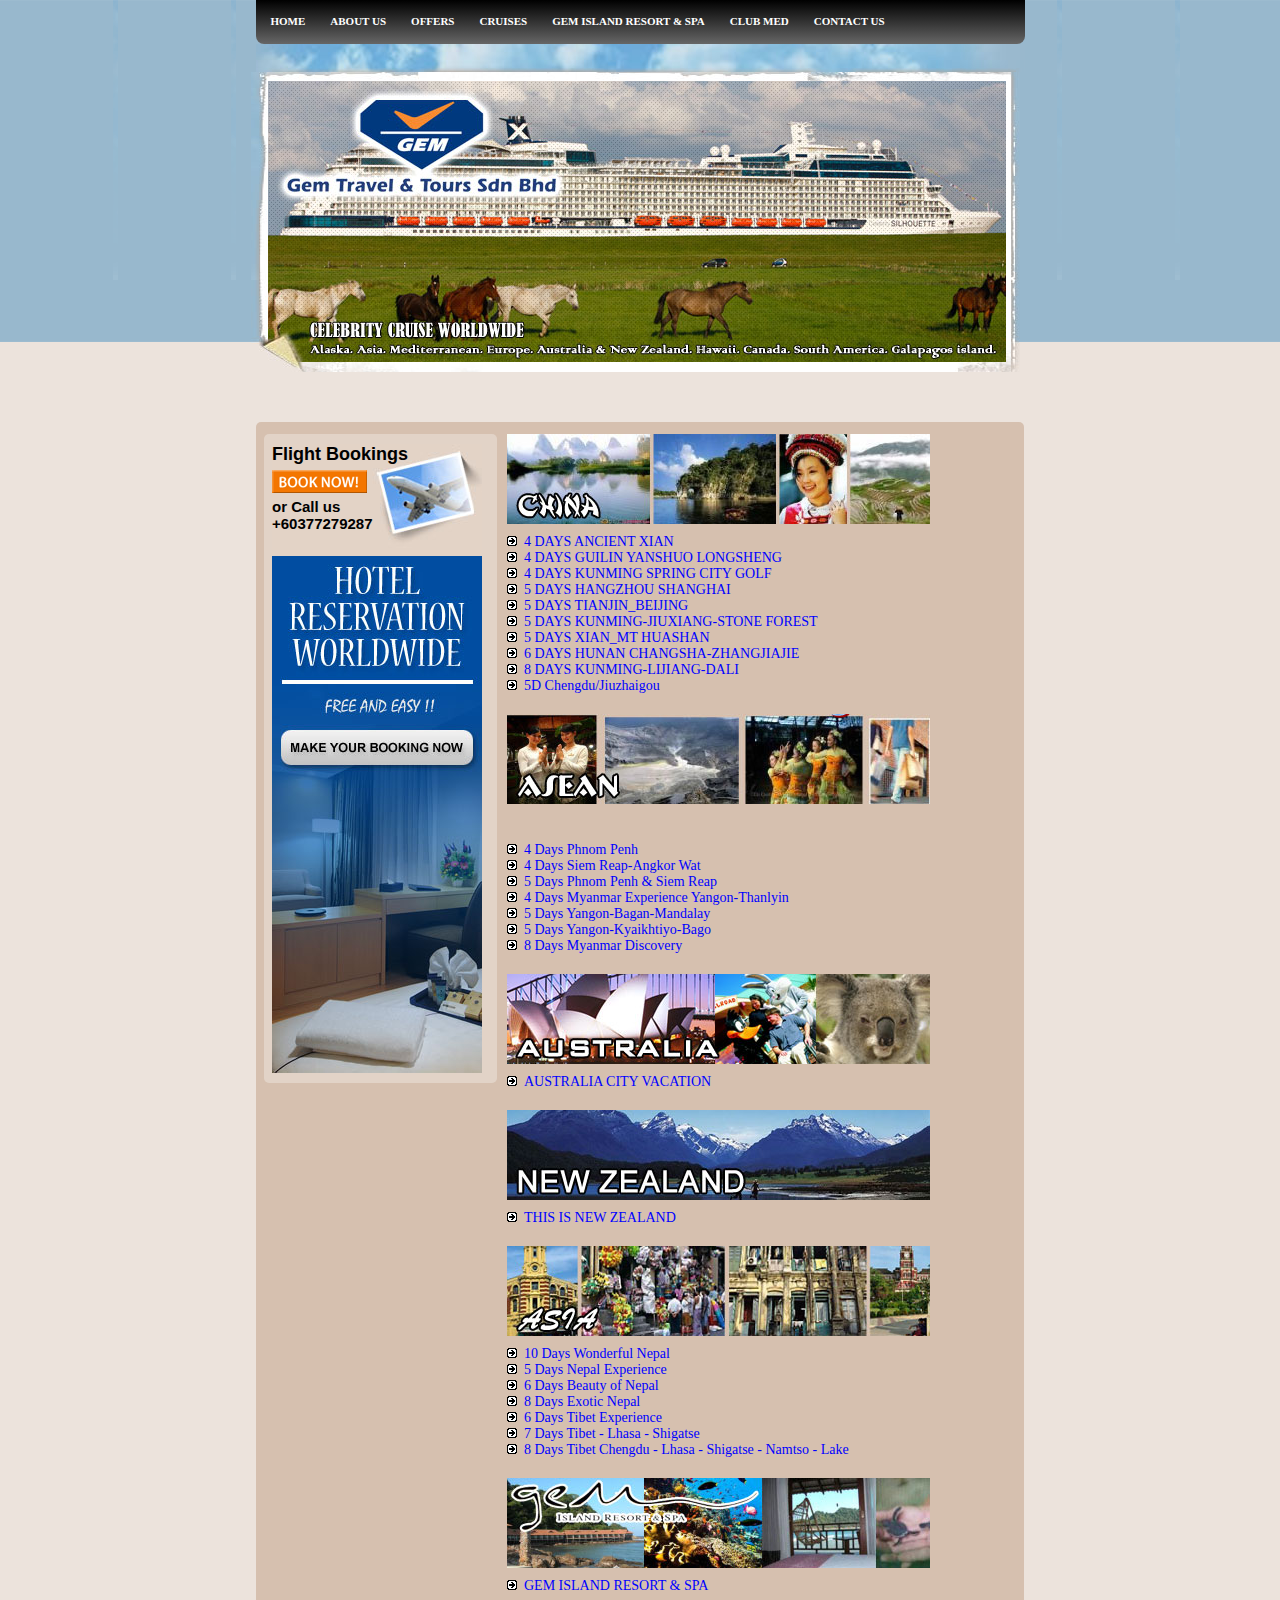
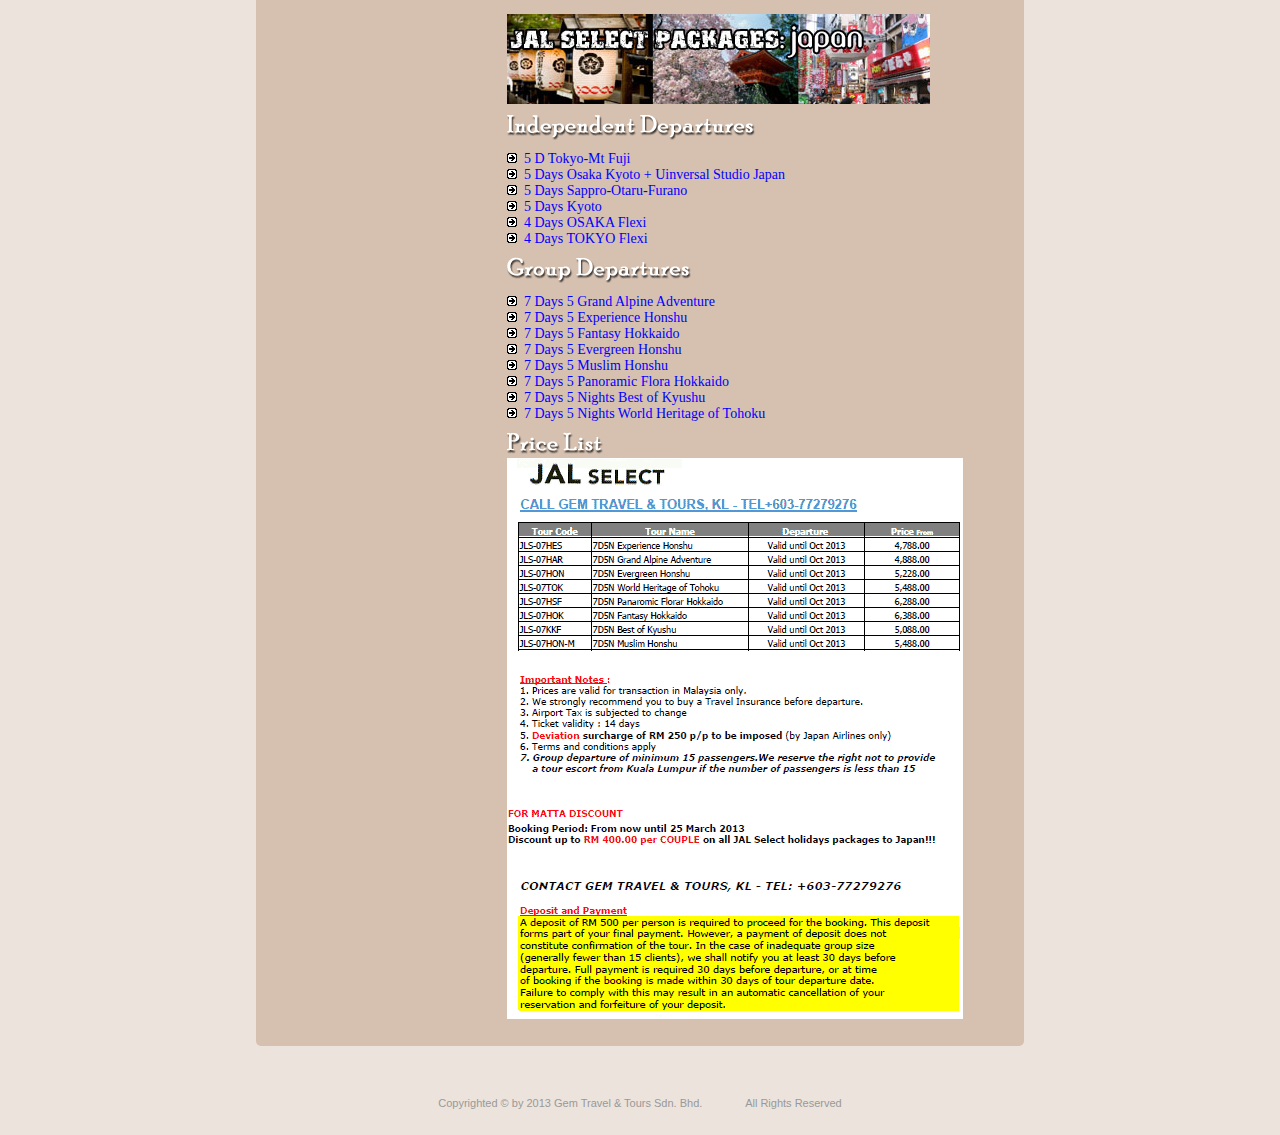
<file: tour-package.html>
<!DOCTYPE html>
<html>
<head>
  <TITLE>GEM TRAVEL &amp; TOURS SDN. BHD. | TOUR PACKAGE</TITLE>
  <link rel="stylesheet" type="text/css" href="style.css">
  <link rel="stylesheet" type="text/css" href="css/bootstrap.css">
  <link rel="stylesheet" type="text/css" href="css/responsive/all.css" media="all">
  <link rel="stylesheet" type="text/css" href="css/responsive/w768.css" media="(max-width: 768px)">
  <link rel="stylesheet" type="text/css" href="css/responsive/w480.css" media="(max-width: 768px)">
  <link rel="stylesheet" type="text/css" href="css/responsive/w360.css" media="(max-width: 768px)">
  <link rel="stylesheet" type="text/css" href="css/responsive/w320.css" media="(max-width: 768px)">
  <style type="text/css">
    .mobile-aside {
      padding: 10px;
    }
  </style>

</head>
<body>
  <nav class="navbar navbar-default navbar-inverse" role="navigation">
    <div class="container-fluid">
      <!-- Brand and toggle get grouped for better mobile display -->
      <div class="navbar-header">
        <button type="button" class="navbar-toggle collapsed" data-toggle="collapse" data-target="#bs-example-navbar-collapse-1">
          <span class="sr-only">Toggle navigation</span>
          <span class="icon-bar"></span>
          <span class="icon-bar"></span>
          <span class="icon-bar"></span>
        </button>
        <a class="navbar-brand" href="index.html">GEM TRAVEL</a>
      </div>

      <!-- Collect the nav links, forms, and other content for toggling -->
      <div class="collapse navbar-collapse" id="bs-example-navbar-collapse-1">
        <ul class="nav navbar-nav">
          <li><a class="active" href="index.html">Home</a></li>
          <li><a href="upload/GEM-PROFILE-2012.pdf" target="_blank">About Us</a></li>

          <li class="dropdown">
            <a href="#" class="dropdown-toggle" data-toggle="dropdown">Offers <span class="caret"></span></a>
            <ul class="dropdown-menu" role="menu">
              <li><a href="enjoy-malaysia.html">Enjoy Malaysia</a></li>
              <li class="divider"></li>
              <li><a href="tour-package.html#jal">Jal Select</a></li>
              <li class="divider"></li>
              <li><a href="tour-package.html">Tour Packages</a></li>
              <li class="divider"></li>
              <li><a href="upload/pdf/New Zealand Brochure 2013.pdf" target="_blank">This is New Zealand</a></li>
            </ul>
          </li>

          <li class="dropdown">
            <a href="#" class="dropdown-toggle" data-toggle="dropdown">Cruises <span class="caret"></span></a>
            <ul class="dropdown-menu" role="menu">
              <li>
                <a href="upload/pdf/RCI-Asia Cruises2013-14 Final text.pdf" target="_blank">Itineraries</a>
              </li>
              <li class="divider"></li>
              <li>
                <a href="upload/pdf/RCI-Asia Cruises2013-14 cvr.pdf" target="_blank">Terms &amp; Conditions</a>
              </li>
            </ul>
          </li>

          <li><a href="http://www.gem-travel.com.my/gemisland" target="_blank">Gem Island Resort &amp; Spa</a></li>
          <li><a href="club-med.html">club med</a></li>
          <li><a href="contact.html">contact us</a></li>
        </ul>
        
      </div><!-- /.navbar-collapse -->
    </div><!-- /.container-fluid -->
  </nav>

  <nav class="main-nav">
    <ul>
     <li><a href="index.html">Home</a></li>
     <li><a href="upload/GEM-PROFILE-2012.pdf" target="_blank">about us</a></li>
     <li><a href="#" class="blinkonoff" onMouseOver="showit(0); return true;" onMouseOut="return true;">offers</a></li>
     <li><a href="#" onMouseOver="showit(1); return true;" onMouseOut="return true;">cruises</a></li>
     <li><a href="http://www.gem-travel.com.my/gemisland" target="_blank">gem island resort & spa</a></li>
     <li><a href="club-med.html">club med</a></li>
     <li><a href="contact.html">contact us</a></li>
   </ul>
 </nav>
 <div id="navspace">
  <ilayer width="769" height="11" name="dep1">
    <layer name="dep2" width="769" height="10"></layer>
  </ilayer>
  <div id="describe" style="width:769px;height:11px;" onMouseOver="clear_delayhide()" onMouseOut="resetit(event)"></div>
  <script language="JavaScript1.2" type="text/javascript">

/*
Tabs Menu (mouseover)- By Dynamic Drive
For full source code and more DHTML scripts, visit http://www.dynamicdrive.com
This credit MUST stay intact for use
*/

var submenu=new Array()

//Set submenu contents. Expand as needed. For each content, make sure everything exists on ONE LINE. Otherwise, there will be JS errors.

submenu[0]='<div style="width:720px;height:5px;"><font size="2" face="century gothic" weight="bold" color="#000000"><b> <a href="enjoy-malaysia.html" style="text-decoration:none; color:#000000">Enjoy Malaysia</a>&nbsp;|&nbsp;<a href="tour-package.html#jal" style="text-decoration:none; color:#000000">Jal Select</a>&nbsp;|&nbsp;<a href="tour-package.html" style="text-decoration:none; color:#000000">Tour Packages</a>&nbsp;|&nbsp;<a href="upload/pdf/New Zealand Brochure 2013.pdf"  target="_blank" style="text-decoration:none; color:#000000">This is New Zealand</a> </b></font></div>'

submenu[1]='<div style="width:720px;height:5px;">&nbsp;&nbsp;&nbsp;&nbsp;&nbsp;&nbsp;&nbsp;&nbsp;&nbsp;&nbsp;&nbsp;&nbsp;&nbsp;&nbsp;&nbsp;&nbsp;&nbsp;&nbsp;&nbsp;&nbsp;&nbsp;&nbsp;&nbsp;&nbsp;&nbsp;&nbsp;&nbsp;&nbsp;&nbsp;&nbsp;&nbsp;&nbsp;&nbsp;&nbsp;&nbsp;&nbsp;&nbsp;&nbsp;&nbsp;&nbsp;&nbsp;&nbsp;&nbsp;&nbsp;&nbsp;&nbsp;&nbsp;&nbsp;<font size="2" face="century gothic" weight="bold" color="#000000"><b> <a href="upload/pdf/RCI-Asia Cruises2013-14 Final text.pdf" target="_blank" style="text-decoration:none; color:#000000">Itineraries</a>&nbsp;&nbsp;|&nbsp;&nbsp;<a href="upload/pdf/RCI-Asia Cruises2013-14 cvr.pdf" target="_blank" style="text-decoration:none; color:#000000">Terms & Conditions</a></b></font>&nbsp;&nbsp;&nbsp;&nbsp;</div>'
//Set delay before submenu disappears after mouse moves out of it (in milliseconds)
var delay_hide=3

/////No need to edit beyond here

var menuobj=document.getElementById? document.getElementById("describe") : document.all? document.all.describe : document.layers? document.dep1.document.dep2 : ""

function showit(which){
  clear_delayhide()
  thecontent=(which==-1)? "" : submenu[which]
  if (document.getElementById||document.all)
    menuobj.innerHTML=thecontent
  else if (document.layers){
    menuobj.document.write(thecontent)
    menuobj.document.close()
  }
}

function resetit(e){
  if (document.all&&!menuobj.contains(e.toElement))
    delayhide=setTimeout("showit(-1)",delay_hide)
  else if (document.getElementById&&e.currentTarget!= e.relatedTarget&& !contains_ns6(e.currentTarget, e.relatedTarget))
    delayhide=setTimeout("showit(-1)",delay_hide)
}

function clear_delayhide(){
  if (window.delayhide)
    clearTimeout(delayhide)
}

function contains_ns6(a, b) {
  while (b.parentNode)
    if ((b = b.parentNode) == a)
      return true;
    return false;
  }

</script>
</div>
<header>
<div class="header-wrapper">
  <IMG SRC="images/banner-main_05.jpg" ALT="" />
  </div>
</header>
<div id="marqueespace"></div>
<div id="maincontent">
  <div id="content">
    <aside class="wdesktop">
      <article>
        <h4>Flight Bookings </h4>
        <a href="http://www.plusibe.com/IBESTDWeb/FlightSearch_C.aspx?SC=KULMY28H2" class="booknow" target="_blank">booknow</a><span>or Call us <br>
        +60377279287 <br>
      </span> <br>
      
    </article>			  
    <a href="http://gbs.gta-travel.com/fe/enter.jsp?siteid=gemtr" target="_blank"><IMG SRC="images/hotel-reservation.jpg" ALT="" WIDTH=210 HEIGHT=517 /></a>

  </aside>

  <section>

    <article>
      <h5 class="tour-p-china"></h5>
      <ul>
       <li><a href="upload/pdf/4D Ancient Xian_Dec14.pdf" target="_blank">4 DAYS ANCIENT XIAN</a></li>	
       <li><a href="upload/pdf/4D Guilin_Yanshuo_Longsheng_Dec14.pdf" target="_blank">4 DAYS GUILIN YANSHUO LONGSHENG </a></li>
       <li><a href="upload/pdf/4D Kunming Spring City Golf_Mar 15.pdf" target="_blank">4 DAYS KUNMING SPRING CITY GOLF</a></li>
       <li><a href="upload/pdf/5 D HANGZHOU SHANGHAI_Dec14.pdf" target="_blank">5 DAYS HANGZHOU SHANGHAI</a></li>
       <li><a href="upload/pdf/5 DAYS  Beijing-Tianjin_Dec14.pdf" target="_blank">5 DAYS  TIANJIN_BEIJING </a></li>
       <li><a href="upload/pdf/5D Kunming-Jiuxiang-Stone Forest_Mar 15.pdf" target="_blank">5 DAYS KUNMING-JIUXIANG-STONE FOREST</a></li>
       <li><a href="upload/pdf/5D Xian_MT Huashan_Dec14.pdf" target="_blank">5 DAYS XIAN_MT HUASHAN</a> </li>
       <li><a href="upload/pdf/6D Hunan_Changsha-Zhangjiajie_Dec14.pdf" target="_blank">6 DAYS HUNAN CHANGSHA-ZHANGJIAJIE</a> </li>
       <li><a href="upload/pdf/8 Days Kunming-Lijiang-Dali_Mar 15.pdf" target="_blank">8 DAYS KUNMING-LIJIANG-DALI </a></li>
       <li><a target="_blank" href="upload/pdf/5D Chengdu_Jiuzhaigou_Oct13.pdf">5D Chengdu/Jiuzhaigou</a></li>
       
     </li>
   </ul>
 </article>
 <div class="linespace"></div>
 <article>
  <h5 class="tour-p-asean"></h5>
  <ul>

    <br>
    <br>

    <li><a href="upload/asean/4D Phnom Penh_Sep14.pdf" target="_blank">4 Days Phnom Penh </a></li>
    <li><a href="upload/asean/4D Siem Reap-Angkor Wat_Sep 14.pdf" target="_blank">4 Days Siem Reap-Angkor Wat</a> </li>
    <li><a href="upload/asean/5D Phnom Penh_Siem Reap_Sep 14.pdf" target="_blank">5 Days Phnom Penh &amp; Siem Reap </a></li>
    <li><a href="upload/asean/4 Days Yangon_Thanlyin_May_Sep14.pdf" target="_blank">4 Days Myanmar Experience Yangon-Thanlyin </a></li>
    <li><a href="upload/asean/5D Yangon_Bagan_Mandalay_May-Sep14.pdf" target="_blank">5 Days Yangon-Bagan-Mandalay</a> </li>
    <li><a href="upload/asean/5D Yangon_Kyaikhtiyo_Bago_May-Sep14.pdf" target="_blank">5 Days Yangon-Kyaikhtiyo-Bago</a> </li>
    <li><a href="upload/asean/8D Yangon_Bagan_Mandalay_Inle_Sep 14.pdf" target="_blank">8 Days Myanmar Discovery</a> </li>
  </ul>
</article>	
<div class="linespace"></div>
<article>
  <h5 class="tour-p-aussie"></h5>
  <ul>
    <li><a href="upload/pdf/AUSTRALIA_Sep12.pdf" target="_blank">AUSTRALIA CITY VACATION </a></li>
  </ul>
</article>
<div class="linespace"></div>
<article>
  <h5 class="tour-p-nz"></h5>
  <ul>
    <li><a href="upload/pdf/New Zealand Brochure 2013.pdf" target="_blank">THIS IS NEW ZEALAND</a></li>
  </ul>
</article>
<div class="linespace"></div>
<article>
  <h5 class="tour-p-asia"></h5>
  <ul>
    <li><a target="_blank" href="upload/pdf/10 Days Wonderful Nepal_SEP 14.pdf">10 Days Wonderful Nepal</a></li>
    <li><a target="_blank" href="upload/pdf/5 Days Nepal Experience_Sep 14.pdf">5 Days Nepal Experience</a></li>
    <li><a target="_blank" href="upload/pdf/6 Days Beauty of Nepal_SEP 14.pdf">6 Days Beauty of Nepal </a></li>
    <li><a target="_blank" href="upload/pdf/8 Days Exotic Nepal_SEP 14.pdf">8 Days Exotic Nepal</a></li>


    <li><a href="upload/pdf/6D Tibet_OCT13.pdf" target="_blank">6 Days Tibet Experience</a> </li>
    <li><a href="upload/pdf/7D Tibet_OCT13.pdf" target="_blank">7 Days Tibet - Lhasa - Shigatse</a> </li>
    <li><a href="upload/pdf/8D Tibet_OCT13.pdf" target="_blank">8 Days Tibet Chengdu - Lhasa - Shigatse - Namtso - Lake</a> </li>
  </ul>
</article>
<div class="linespace"></div>
<article>
  <h5 class="tour-p-gem"></h5>
  <ul>
    <li><a href="upload/pdf/Gem Island Resort_2013.pdf" target="_blank">GEM ISLAND RESORT &amp; SPA </a></li>
  </ul>
</article>
<div class="linespace"><a name="jal"></a></div>
<article>
  <h5 class="tour-p-jpn"></h5>
  <h6 class="tour-p-jpn-idp"></h6>
  <ul>
    <li><a href="upload/pdf/5D4N Tokyo-Mt Fuji 2013.pdf" target="_blank">5 D Tokyo-Mt Fuji </a> </li>
    <li><a href="upload/pdf/5D4N Osaka-Kyoto-USJ 2013.pdf" target="_blank">5 Days  Osaka Kyoto + Uinversal Studio Japan </a></li>
    <li><a href="upload/pdf/5D4N Sappro-Otaru-Furano 2013.pdf" target="_blank">5 Days Sappro-Otaru-Furano </a></li>
    <li><a href="upload/pdf/5D4N Kyoto 2013.pdf" target="_blank">5 Days Kyoto </a></li>
    <li><a href="upload/pdf/4DOSA FNE 2013.pdf" target="_blank">4 Days OSAKA Flexi</a> </li>
    <li><a href="upload/pdf/4DTYO FNE 2013.pdf" target="_blank">4 Days TOKYO Flexi</a> </li>
  </ul>
  <h6 class="tour-p-jpn-grp"></h6>
  <ul>
    <li><a href="upload/pdf/7HAR-eng.pdf" target="_blank">7 Days 5 Grand Alpine Adventure</a></li>
    <li><a href="upload/pdf/7HES-eng.pdf" target="_blank">7 Days 5 Experience Honshu</a> </li>
    <li><a href="upload/pdf/7HOK-eng.pdf" target="_blank">7 Days 5 Fantasy Hokkaido</a> </li>
    <li><a href="upload/pdf/7HON-eng.pdf" target="_blank">7 Days 5 Evergreen Honshu</a></li>
    <li><a href="upload/pdf/7HON-Meng.pdf" target="_blank">7 Days 5 Muslim Honshu</a> </li>
    <li><a href="upload/pdf/7HPF-eng.pdf" target="_blank">7 Days 5 Panoramic Flora Hokkaido</a> </li>
    <li><a href="upload/pdf/7KKF-eng.pdf" target="_blank">7 Days 5 Nights Best of Kyushu</a> </li>
    <li><a href="upload/pdf/7TOK-eng.pdf" target="_blank">7 Days 5 Nights World Heritage of Tohoku</a> </li>
  </ul>
  <h6 class="tour-p-jpn-price"></h6>
  <IMG class="tour-img" SRC="images/price-list.gif" WIDTH=456 HEIGHT=561 ALT="">
  </article>	
</section>

    <aside class="mobile-aside">

      <article>
        <h4>Flight Bookings </h4>
        <a href="http://www.plusibe.com/IBESTDWeb/FlightSearch_C.aspx?SC=KULMY28H2" class="booknow" target="_blank">booknow</a><span>or Call us <br>
        +60377279287 <br>
      </span> <br>
      
    </article>        
    <a href="http://gbs.gta-travel.com/fe/enter.jsp?siteid=gemtr" target="_blank"><IMG SRC="images/hotel-reservation.jpg" ALT="" WIDTH=210 HEIGHT=517 /></a>

    </aside>
</div>
</div>
<footer>
  <p>Copyrighted &copy; by 2013 Gem Travel &amp; Tours Sdn. Bhd. &nbsp;&nbsp;&nbsp;&nbsp;&nbsp;&nbsp;&nbsp;&nbsp;&nbsp;&nbsp;&nbsp;&nbsp;&nbsp;All Rights Reserved</p>
</footer>
<script type="text/javascript" src="js/jquery-1.11.1.min.js"></script>
<script type="text/javascript" src="js/bootstrap.min.js"></script>
</body>
</html>
</file>
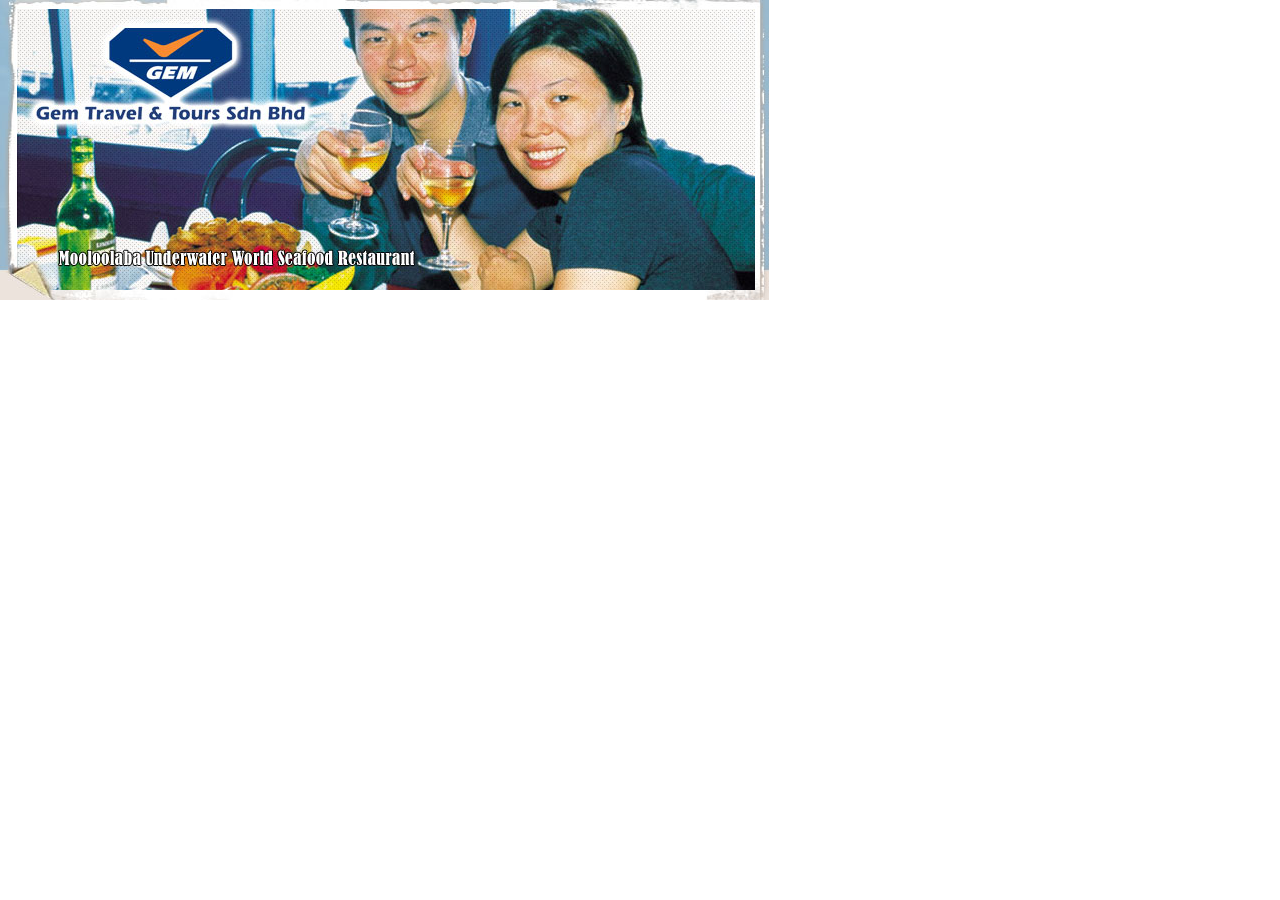
<file: images/banner-ctc.html>
<HTML>
<HEAD>
<TITLE>top1</TITLE>
<META HTTP-EQUIV="Content-Type" CONTENT="text/html; charset=iso-8859-1">
</HEAD>
<BODY BGCOLOR=#FFFFFF LEFTMARGIN=0 TOPMARGIN=0 MARGINWIDTH=0 MARGINHEIGHT=0>
<!-- ImageReady Slices (top1.psd) -->
<TABLE WIDTH=769 BORDER=0 CELLPADDING=0 CELLSPACING=0>
	<TR>
		<TD>
			<IMG SRC="images/banner-ctc_01.jpg" WIDTH=17 HEIGHT=9 ALT=""></TD>
		<TD>
			<IMG SRC="images/banner-ctc_02.jpg" WIDTH=738 HEIGHT=9 ALT=""></TD>
		<TD>
			<IMG SRC="images/banner-ctc_03.jpg" WIDTH=14 HEIGHT=9 ALT=""></TD>
	</TR>
	<TR>
		<TD>
			<IMG SRC="images/banner-ctc_04.jpg" WIDTH=17 HEIGHT=281 ALT=""></TD>
		<TD>
			<IMG SRC="images/banner-ctc_05.jpg" WIDTH=738 HEIGHT=281 ALT=""></TD>
		<TD>
			<IMG SRC="images/banner-ctc_06.jpg" WIDTH=14 HEIGHT=281 ALT=""></TD>
	</TR>
	<TR>
		<TD>
			<IMG SRC="images/banner-ctc_07.jpg" WIDTH=17 HEIGHT=10 ALT=""></TD>
		<TD>
			<IMG SRC="images/banner-ctc_08.jpg" WIDTH=738 HEIGHT=10 ALT=""></TD>
		<TD>
			<IMG SRC="images/banner-ctc_09.jpg" WIDTH=14 HEIGHT=10 ALT=""></TD>
	</TR>
</TABLE>
<!-- End ImageReady Slices -->
</BODY>
</HTML>
</file>
<file: style.css>
body{
	margin: 0px;
	padding: 0px;
	background-image: url(images/index01_01.gif);
	background-repeat: repeat-x;
	background-color: #ECE3DC;
	font-family: Arial, Helvetica, sans-serif;
	font-size: 12px;
	color: #9C0000;
}

figure{
	border: 0px;
}

h6, h4, h5 {
	margin: 0px;
	padding: 0px;
}

h4 {
	font-size: 18px;
	font-weight: bold;
	color: #000000;
}

h5 {
	font-size: 120%;
}

h5.club-med {
	background-image: url(images/club-med.jpg);
	background-repeat: no-repeat;
	height: 137px;
	width: 414px;
	margin: 0px;
	padding: 0px;
}

h5.enjoy-malaysia {
	background-image: url(images/enj2.jpg);
	background-repeat: no-repeat;
	height: 80px;
	width: 414px;
	margin: 0px;
	padding: 0px;
}

h5.tour-p-china {
	background-image: url(images/TITLE-CHINA.jpg);
	background-repeat: no-repeat;
	height: 90px;
	width: 423px;
	margin: 0px;
	padding: 0px;
}

h5.tour-p-asean {
	background-image: url(images/TITLE-ASEAN.jpg);
	background-repeat: no-repeat;
	height: 90px;
	width: 423px;
	margin: 0px;
	padding: 0px;
}

h5.tour-p-aussie {
	background-image: url(images/TITLE-AUSTRALIA.jpg);
	background-repeat: no-repeat;
	height: 90px;
	width: 423px;
	margin: 0px;
	padding: 0px;
}

h5.tour-p-nz {
	background-image: url(images/TITLE-ZEALAND.jpg);
	background-repeat: no-repeat;
	height: 90px;
	width: 423px;
	margin: 0px;
	padding: 0px;
}

h5.tour-p-asia {
	background-image: url(images/TITLE-ASIA.jpg);
	background-repeat: no-repeat;
	height: 90px;
	width: 423px;
	margin: 0px;
	padding: 0px;
}

h5.tour-p-gem {
	background-image: url(images/TITLE-GEM.jpg);
	background-repeat: no-repeat;
	height: 90px;
	width: 423px;
	margin: 0px;
	padding: 0px;
}

h5.tour-p-jpn {
	background-image: url(images/banner-jpn.jpg);
	background-repeat: no-repeat;
	height: 90px;
	width: 423px;
	margin: 0px;
	padding: 0px;
}

h6 {
	font-size: 110%;
}

h6.tour-p-jpn-idp {
	background-image: url(images/indp-depart.gif);
	background-repeat: no-repeat;
	height: 27px;
	width: 321px;
	padding: 0px;
	margin-top: 10px;
}

h6.tour-p-jpn-grp {
	background-image: url(images/grp-depart.gif);
	background-repeat: no-repeat;
	height: 27px;
	width: 321px;
	margin: 0px;
	padding: 0px;
	margin-top: 10px;
}

h6.tour-p-jpn-price {
	background-image: url(images/prc-list.gif);
	background-repeat: no-repeat;
	height: 26px;
	width: 244px;
	margin: 0px;
	padding: 0px;
	margin-top: 10px;
}

.linespace {
	padding: 10px;
}

/* tell the browser to render HTML 5 elements as block */
article, aside, figure, footer, header, hgroup, nav, section { 
  display:block;
}

/*----header----*/
header {
	box-sizing: content-box;
	width: 748px;
	margin-top: 0px;
	margin-right: auto;
	margin-bottom: 0px;
	margin-left: auto;
	padding-top: 9px;
	padding-left: 17px;
	padding-right: 14px;
	padding-bottom: 10px;
	background-image: url(images/banner-1.jpg);
	background-repeat: no-repeat;
}

/*----nav----*/
.main-nav {
	width: 769px;
	height: 44px;
	margin: 0px auto;
} 

.main-nav ul{
	height:44px;
	margin: 0px;
	padding: 0px;
	list-style-type: none;
	background-color: #000;
	border-radius: 0px 0px 8px 8px;
	-moz-border-radius: 0px 0px 8px 8px;
	-webkit-border: 0px 0px 8px 8px;
	
	background-color: #000; background-image: -webkit-gradient(linear, left top, left bottom, from(#000), to(#666));
	background-image: -webkit-linear-gradient(top, #000, #666);
	background-image: -moz-linear-gradient(top, #000, #666);
	background-image: -ms-linear-gradient(top, #000, #666);
	background-image: -o-linear-gradient(top, #000, #666);
	background-image: linear-gradient(to bottom, #000, #666);filter:		progid:DXImageTransform.Microsoft.gradient(GradientType=0,startColorstr=#000, endColorstr=#666);	
}

.main-nav ul li{height:29px; float:left;}
.main-nav ul li a{
	display:block;
	color:#ffffff;
	font-size:11px;
	text-decoration:none;
	padding-top: 15px;
	padding-right: 10px;
	padding-bottom: 0;
	padding-left: 15px;
	height: 30px;
	font-family: verdana, "Times New Roman", Times, serif;
	font-weight: bold;
	text-shadow: none;
	-webkit-transition: 500ms linear 0s;
	-moz-transition: 500ms linear 0s;
	-o-transition: 500ms linear 0s;
	transition: 500ms linear 0s;
	outline: 0 none;
	text-transform: uppercase;
}
.main-nav ul li a:hover{
	text-shadow: -1px 1px 8px #ffc, 1px -1px 8px #fff;
}
#navspace {
	background-image: url(images/index01_04.jpg);
	height: 28px;
	width: 769px;
	margin-top: 0px;
	margin-right: auto;
	margin-bottom: 0px;
	margin-left: auto;
}

.main-nav ul li a.blinkonoff {
    animation-name: blinker;
    animation-duration: 3s;
    animation-timing-function: linear;
    animation-iteration-count: infinite;

    -webkit-animation-name: blinker;
    -webkit-animation-duration: 1s;
    -webkit-animation-timing-function: linear;
    -webkit-animation-iteration-count: infinite;
}

@-moz-keyframes blinker {  
    0% { opacity: 1.0; }
    50% { opacity: 0.0; }
    100% { opacity: 1.0; }
}

@-webkit-keyframes blinker {  
    0% { opacity: 1.0; }
    50% { opacity: 0.0; }
    100% { opacity: 1.0; }
}

@keyframes blinker {  
    0% { opacity: 1.0; }
    50% { opacity: 0.0; }
    100% { opacity: 1.0; }
}

#my_menu a {
	float: left;
	padding: 8px 12px;
	margin: 0px 4px;
	background-color: #d7f1ff;
}
#maincontent {
	width: 768px;
	margin-top: 0px;
	margin-right: auto;
	margin-bottom: 40px;
	margin-left: auto;
}
#content {
	box-sizing: content-box;
	width: 743px;
	background-color: #D6C0AF;
	border-radius:5px;
	padding-top: 12px;
	padding-left: 8px;
	padding-right: 17px;
	padding-bottom: 17px;
	float: left;
}

/*---- aside ----*/
aside {
	box-sizing: content-box;
	width: 217px;
	background-color: #E2D3C7;
	border-radius:5px;
	padding-top: 10px;
	padding-bottom: 10px;
	padding-right: 8px;
	padding-left: 8px;
	margin: 0px;
	float: left;	
	display: block;
}

aside article{
	background-image: url(images/Untitled-2.jpg);
	background-repeat: no-repeat;
	width: 210px;
	background-position: -20px top;
	padding-bottom: 10px;
}

aside article span{
	font-size: 15px;
	font-weight: bold;
	color: #000000;
}

aside article a.booknow {
	background-image: url(images/book.gif);
	background-repeat: no-repeat;
	height: 23px;
	width: 95px;
	text-indent: -2000px;
	display: block;
	margin-top: 5px;
	margin-bottom: 5px;
}

/*---- section ----*/

section {
	float: left;
	width: 490px;
	margin: 0px;
	display: block;
	padding-right: 10px;
	padding-bottom: 10px;
	padding-left: 10px;
}

section h2{
	background-image: url(images/index01_30.gif);
	background-repeat: no-repeat;
	height: 26px;
	width: 144px;
	text-indent: -2000px;
}

section article {
	width: 490px;
	margin: 0px;
	padding: 0px;
}
section article img{
	float: left;
	margin: 0px;
	padding: 0px;
	border: 0px;
}

section article p{
	float: left;
	width: 260px;
	margin-left: 8px;
	margin-top: 0px;
	color: #333;
}

section article p a{
	color: #0000FF;
	text-decoration: none;
}
section article p a:hover {
	border-bottom: 1px dotted #FF0000;
}
section article p a.readmore{
	color: #0000FF;
	text-decoration: none;
}

section article p a.readmore:hover {
	border-bottom: 1px dotted #000;
}
section article ul {
	padding: 0px;
	margin-top: 10px;
	margin-right: 0px;
	margin-bottom: 0px;
	margin-left: 0px;
}

section article ul li {
	list-style-position: inside;
	list-style-image: url(images/arrow2.gif);
}

section article ul li a{
	font-family: "Trebuchet MS";
	font-size: 14px;
	color: #0000FF;
	text-decoration: none;
	display: inline;
}

section article ul li a:hover{
	border-bottom: 1px dotted #0000ff;
}

#marqueespace {
	height: 50px;
	width: 769px;
	margin-top: 0px;
	margin-right: auto;
	margin-bottom: 0px;
	margin-left: auto;
}

/*---- footer ----*/
footer{
	width: 769px;
	margin-top: 40px;
	margin-right: auto;
	margin-bottom: 0px;
	margin-left: auto;
	clear: both;
	padding-top: 40px;
}

footer p{
	font-family: Verdana, Arial, Helvetica, sans-serif;
	font-size: 11px;
	color: #999999;
	text-align: center;
}

/*---- table ----*/
table {
	width: 100%;
}
</file>
<file: css/responsive/all.css>
@media all {
	.wdesktop {
		display: block;
	}

	.w768 {
		display: none;
	}

	.w480 {
		display: none;
	}

	.w360 {
		display: none;
	}

	.w320 {
		display: none;
	}

	.mobile-aside {
		display: none;
	}

	footer {
		font-family: Verdana,Arial,Helvetica,sans-serif;
		font-size: 11px;
		color: #999;
		text-align: center;
		padding: 40px 0 15px 0;
	}

	footer div {
		display: inline-block;
		padding-left: 20px;
	}

	header img {
		width: 738px;
		height: 281px;
	}

	.main-nav, #navspace {
		display: block;
	}

	.navbar {
		display: none;
		margin-bottom: 20px;
		font-family: verdana,"Times New Roman",Times,serif;
	}

	.nav li a, .navbar-brand {
		text-transform: uppercase;
		color: #fff !important;
		font-weight: bold;
	}
}
</file>
<file: css/responsive/w768.css>
@media screen and (max-width: 768px) {
	.wdesktop {
		display: none;
	}

	.w768 {
		display: block;
	}

	.w480 {
		display: none;
	}

	.w360 {
		display: none;
	}

	.w320 {
		display: none;
	}

	#marqueespace {
		height: 20px;
		width: 100%;
	}

	footer div {
		display: block;
		padding-left: 8px;
		padding-bottom: 5px;
	}

	section {
		padding: 10px;
	}

	.main-nav, #navspace {
		display: none;
	}

	.navbar {
		display: block;
		margin-bottom: 20px;
	}

	header {
		width: 100%;
		/*padding: 0;*/
		/*background-image: none;*/
		background-size: 100%;
		padding: 0;
	}

	.header-wrapper {
		padding: 9px 17px;
	}

	h5.club-med, h5.enjoy-malaysia, h5.tour-p-china, h5.tour-p-aussie, h5.tour-p-asean, h5.tour-p-nz, h5.tour-p-asia, h5.tour-p-gem, h5.tour-p-jpn {
		width: 100%;
		height: 150px;
		background-size: 100% auto;
	}

	.tour-img {
		width: 100%;
		height: auto;
	}

	.main-nav {
		width: 100%;
	}

	.main-nav ul {
		border-radius: 0;
	}

	.navbar {
		width: 100%;
	}

	#navspace {
		width: 100%;
		padding: 0 20px;
	}


	

	aside {
		width: 97%;
		padding: 0;
	}

	aside img {
		padding: 0px;
		width: 100%;
		height: auto;
	}

	#content {
		border-radius: 5px;
		/*width: auto;*/
		width: 95%;
		margin: 0 10px;
		padding: 10px;
	}

	.mobile-aside {
		display: block;
		padding: 10px;
	}

	#maincontent {
		width: 100%;
	}

	header img {
		width: 100%;
		height: auto;
	}

	section {
		width: 100%;
	}

	section > img {
		width: 100%;
		height: auto;
		border-radius: 7px;
	}

	section article {
		width: 100%;
	}

	section article img {
		width: 39%;
		height: auto;
		margin: 0px 25px 0 0;
	}

	section article p {
		width: 50%;
	}

	footer {
		width: 100%;
	}
}

@media screen and (max-width: 675px) {
	#content {
		width: 94%;
	}
}

@media screen and (max-width: 560px) {
	#content {
		width: 93%;
	}
}

@media screen and (max-width: 533px) {
	#content {
		width: 92%;
	}
}
</file>
<file: css/responsive/w480.css>
@media screen and (max-width: 447px) {

}

@media screen and (max-width: 480px) {
	.wdesktop {
		display: none;
	}

	.w768 {
		display: none;
	}

	.w480 {
		display: block;
	}

	.w360 {
		display: none;
	}

	.w320 {
		display: none;
	}

	.main-nav, #navspace {
		display: none;
	}

	.navbar {
		display: block;
		margin-bottom: 20px;
	}

	#marqueespace {
		width: 100%;
	}

	#maincontent {
		width: 100%;
	}

	#content {
		width: 100%;
		padding: 10px;
	}

	.header-wrapper {
		margin: 0 10px;
	}

	.mobile-aside {
		display: block;
		padding: 10px;
	}

	#marqueespace {
		height: 20px;
	}

	#content {
		border-radius: 5px;
		width: auto;
		margin: 0 10px;
	}

	aside {
		width: 95%;
		padding: 0;
	}

	aside img {
		padding: 0px;
		width: 100%;
		height: auto;
	}

	header {
		width: 100%;
		/*padding: 0;*/
		/*background-image: none;*/
		background-size: 100%;
		padding: 0;
	}

	.header-wrapper {
		padding: 7px 1px;
	}

	section {
		width: 100%;
	}

	section > img {
		width: 100%;
		height: auto;
		border-radius: 5px;
	}

	section article {
		width: 100%;
	}

	section article img {
		width: 39%;
		height: auto;
		margin: 0px 25px 0 0;
		float: left;
	}

	.content-wrapper {
		width: 50%;
		float: right;
	}

	section article p {
		width: 100%;
	}

	footer {
		width: 100%;
	}
}
</file>
<file: css/responsive/w360.css>
@media screen and (max-width: 360px) {
	.wdesktop {
		display: none;
	}

	.w768 {
		display: none;
	}

	.w480 {
		display: none;
	}

	.w360 {
		display: block;
	}

	.w320 {
		display: none;
	}

	.main-nav, #navspace {
		display: none;
	}

	.navbar {
		display: block;
		margin-bottom: 20px;
	}

	#content {
		width: 89%;
	}

	#marqueespace {
		height: 10px;
	}

	#navspace {
		padding: 0 10px;
	}

	#describe {
		width: 100% !important;
	}

	#describe > div {
		width: 100% !important;
		height: auto !important;
	}

	section article p {
		float: right;
	}

	section article p:last-child {
		float: left;
	}

	section article img {
		width: 37%;
	}
}
</file>
<file: css/responsive/w320.css>
@media screen and (max-width: 320px) {
	.wdesktop {
		display: none;
	}

	.w768 {
		display: none;
	}

	.w480 {
		display: none;
	}

	.w360 {
		display: none;
	}

	.w320 {
		display: block;
	}

	.main-nav, #navspace {
		display: none;
	}

	.navbar {
		display: block;
		margin-bottom: 20px;
	}

	#content {
		width: 88%;
	}

	section article img {
		width: 37%;
	}
}
</file>
<file: css/responsive/club-med.css>
@media screen and (max-width: 768px) {
	h5.club-med {
		height: 240px;
	}
}
</file>
<file: css/responsive/enjoy-malaysia.css>
@media screen and (max-width: 660px) {
	h5.enjoy-malaysia {
		height: 125px;
	}
}

@media screen and (max-width: 620px) {
	h5.enjoy-malaysia {
		height: 115px;
	}
}

@media screen and (max-width: 520px) {
	h5.enjoy-malaysia {
		height: 95px;
	}
}

@media screen and (max-width: 420px) {
	h5.enjoy-malaysia {
		height: 72px;
	}
}

@media screen and (max-width: 320px) {
	h5.enjoy-malaysia {
		height: 58px;
	}
}
</file>
